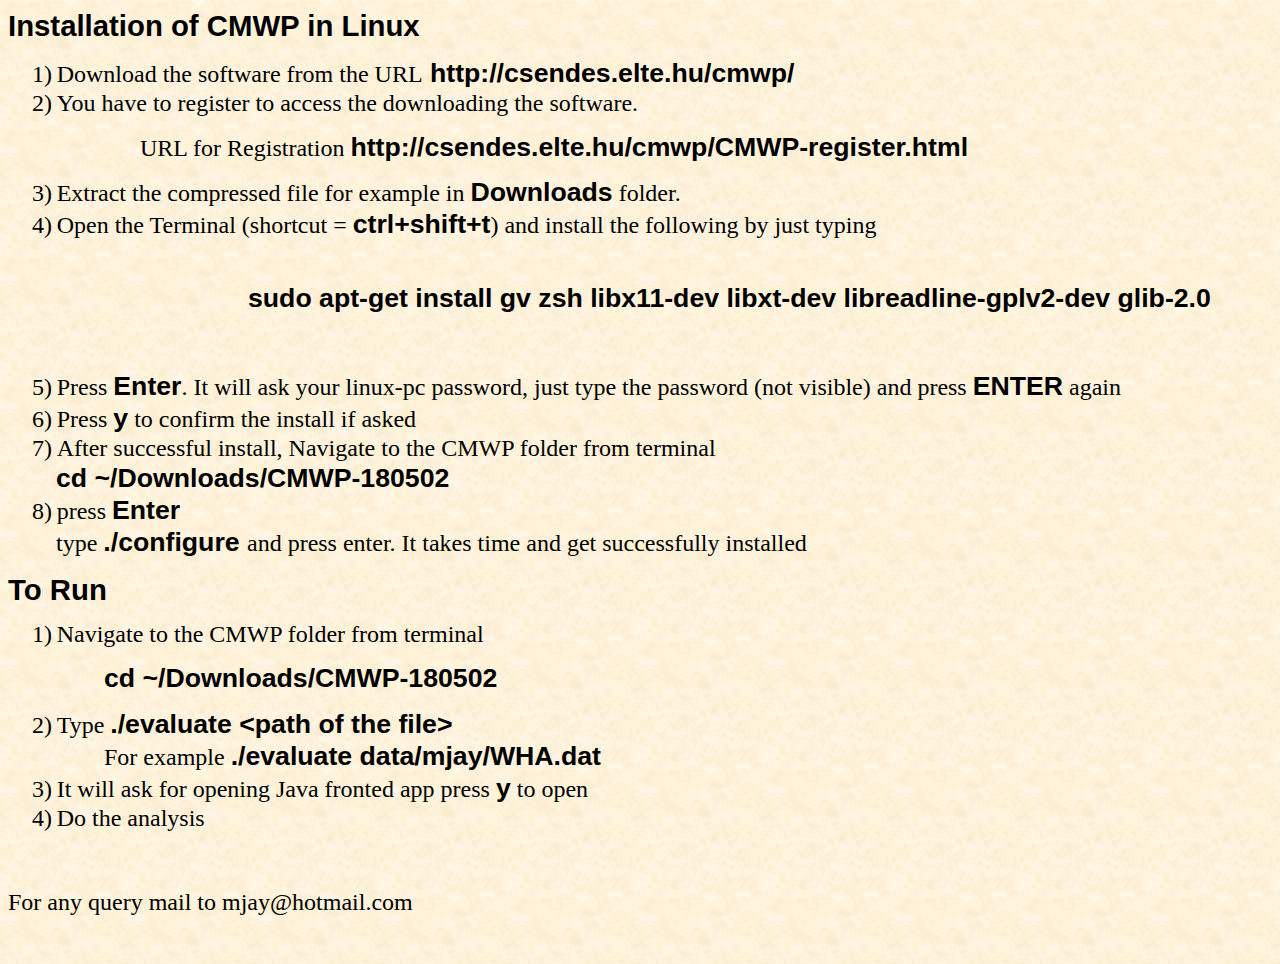
<file: cmwp/cmwp.htm>
<html xmlns:v="urn:schemas-microsoft-com:vml"
xmlns:o="urn:schemas-microsoft-com:office:office"
xmlns:w="urn:schemas-microsoft-com:office:word"
xmlns:m="http://schemas.microsoft.com/office/2004/12/omml"
xmlns="http://www.w3.org/TR/REC-html40">

<head>
<meta http-equiv=Content-Type content="text/html; charset=windows-1252">
<meta name=ProgId content=Word.Document>
<meta name=Generator content="Microsoft Word 15">
<meta name=Originator content="Microsoft Word 15">
<link rel=File-List href="cmwp_files/filelist.xml">
<link rel=Preview href="cmwp_files/preview.wmf">
<!--[if gte mso 9]><xml>
 <o:DocumentProperties>
  <o:Author>Mirtunjay</o:Author>
  <o:LastAuthor>&#2350;&#2371;&#2340;&#2381;&#2351;&#2369;&#2306;&#2332;&#2351;</o:LastAuthor>
  <o:Revision>8</o:Revision>
  <o:TotalTime>63</o:TotalTime>
  <o:Created>2019-02-27T09:54:00Z</o:Created>
  <o:LastSaved>2019-02-27T09:57:00Z</o:LastSaved>
  <o:Pages>1</o:Pages>
  <o:Words>156</o:Words>
  <o:Characters>895</o:Characters>
  <o:Lines>7</o:Lines>
  <o:Paragraphs>2</o:Paragraphs>
  <o:CharactersWithSpaces>1049</o:CharactersWithSpaces>
  <o:Version>16.00</o:Version>
 </o:DocumentProperties>
 <o:OfficeDocumentSettings>
  <o:AllowPNG/>
 </o:OfficeDocumentSettings>
</xml><![endif]-->
<link rel=themeData href="cmwp_files/themedata.thmx">
<link rel=colorSchemeMapping href="cmwp_files/colorschememapping.xml">
<!--[if gte mso 9]><xml>
 <w:WordDocument>
  <w:Zoom>60</w:Zoom>
  <w:SpellingState>Clean</w:SpellingState>
  <w:GrammarState>Clean</w:GrammarState>
  <w:TrackMoves>false</w:TrackMoves>
  <w:TrackFormatting/>
  <w:PunctuationKerning/>
  <w:ValidateAgainstSchemas/>
  <w:SaveIfXMLInvalid>false</w:SaveIfXMLInvalid>
  <w:IgnoreMixedContent>false</w:IgnoreMixedContent>
  <w:AlwaysShowPlaceholderText>false</w:AlwaysShowPlaceholderText>
  <w:DoNotPromoteQF/>
  <w:LidThemeOther>EN-US</w:LidThemeOther>
  <w:LidThemeAsian>ZH-TW</w:LidThemeAsian>
  <w:LidThemeComplexScript>AR-SA</w:LidThemeComplexScript>
  <w:Compatibility>
   <w:BreakWrappedTables/>
   <w:SnapToGridInCell/>
   <w:ApplyBreakingRules/>
   <w:WrapTextWithPunct/>
   <w:UseAsianBreakRules/>
   <w:DontGrowAutofit/>
   <w:SplitPgBreakAndParaMark/>
   <w:EnableOpenTypeKerning/>
   <w:DontFlipMirrorIndents/>
   <w:OverrideTableStyleHps/>
   <w:UseFELayout/>
  </w:Compatibility>
  <w:BrowserLevel>MicrosoftInternetExplorer4</w:BrowserLevel>
  <m:mathPr>
   <m:mathFont m:val="Cambria Math"/>
   <m:brkBin m:val="before"/>
   <m:brkBinSub m:val="&#45;-"/>
   <m:smallFrac m:val="off"/>
   <m:dispDef/>
   <m:lMargin m:val="0"/>
   <m:rMargin m:val="0"/>
   <m:defJc m:val="centerGroup"/>
   <m:wrapIndent m:val="1440"/>
   <m:intLim m:val="subSup"/>
   <m:naryLim m:val="undOvr"/>
  </m:mathPr></w:WordDocument>
</xml><![endif]--><!--[if gte mso 9]><xml>
 <w:LatentStyles DefLockedState="false" DefUnhideWhenUsed="false"
  DefSemiHidden="false" DefQFormat="false" DefPriority="99"
  LatentStyleCount="375">
  <w:LsdException Locked="false" Priority="0" QFormat="true" Name="Normal"/>
  <w:LsdException Locked="false" Priority="9" QFormat="true" Name="heading 1"/>
  <w:LsdException Locked="false" Priority="9" SemiHidden="true"
   UnhideWhenUsed="true" QFormat="true" Name="heading 2"/>
  <w:LsdException Locked="false" Priority="9" SemiHidden="true"
   UnhideWhenUsed="true" QFormat="true" Name="heading 3"/>
  <w:LsdException Locked="false" Priority="9" SemiHidden="true"
   UnhideWhenUsed="true" QFormat="true" Name="heading 4"/>
  <w:LsdException Locked="false" Priority="9" SemiHidden="true"
   UnhideWhenUsed="true" QFormat="true" Name="heading 5"/>
  <w:LsdException Locked="false" Priority="9" SemiHidden="true"
   UnhideWhenUsed="true" QFormat="true" Name="heading 6"/>
  <w:LsdException Locked="false" Priority="9" SemiHidden="true"
   UnhideWhenUsed="true" QFormat="true" Name="heading 7"/>
  <w:LsdException Locked="false" Priority="9" SemiHidden="true"
   UnhideWhenUsed="true" QFormat="true" Name="heading 8"/>
  <w:LsdException Locked="false" Priority="9" SemiHidden="true"
   UnhideWhenUsed="true" QFormat="true" Name="heading 9"/>
  <w:LsdException Locked="false" SemiHidden="true" UnhideWhenUsed="true"
   Name="index 1"/>
  <w:LsdException Locked="false" SemiHidden="true" UnhideWhenUsed="true"
   Name="index 2"/>
  <w:LsdException Locked="false" SemiHidden="true" UnhideWhenUsed="true"
   Name="index 3"/>
  <w:LsdException Locked="false" SemiHidden="true" UnhideWhenUsed="true"
   Name="index 4"/>
  <w:LsdException Locked="false" SemiHidden="true" UnhideWhenUsed="true"
   Name="index 5"/>
  <w:LsdException Locked="false" SemiHidden="true" UnhideWhenUsed="true"
   Name="index 6"/>
  <w:LsdException Locked="false" SemiHidden="true" UnhideWhenUsed="true"
   Name="index 7"/>
  <w:LsdException Locked="false" SemiHidden="true" UnhideWhenUsed="true"
   Name="index 8"/>
  <w:LsdException Locked="false" SemiHidden="true" UnhideWhenUsed="true"
   Name="index 9"/>
  <w:LsdException Locked="false" Priority="39" SemiHidden="true"
   UnhideWhenUsed="true" Name="toc 1"/>
  <w:LsdException Locked="false" Priority="39" SemiHidden="true"
   UnhideWhenUsed="true" Name="toc 2"/>
  <w:LsdException Locked="false" Priority="39" SemiHidden="true"
   UnhideWhenUsed="true" Name="toc 3"/>
  <w:LsdException Locked="false" Priority="39" SemiHidden="true"
   UnhideWhenUsed="true" Name="toc 4"/>
  <w:LsdException Locked="false" Priority="39" SemiHidden="true"
   UnhideWhenUsed="true" Name="toc 5"/>
  <w:LsdException Locked="false" Priority="39" SemiHidden="true"
   UnhideWhenUsed="true" Name="toc 6"/>
  <w:LsdException Locked="false" Priority="39" SemiHidden="true"
   UnhideWhenUsed="true" Name="toc 7"/>
  <w:LsdException Locked="false" Priority="39" SemiHidden="true"
   UnhideWhenUsed="true" Name="toc 8"/>
  <w:LsdException Locked="false" Priority="39" SemiHidden="true"
   UnhideWhenUsed="true" Name="toc 9"/>
  <w:LsdException Locked="false" SemiHidden="true" UnhideWhenUsed="true"
   Name="Normal Indent"/>
  <w:LsdException Locked="false" SemiHidden="true" UnhideWhenUsed="true"
   Name="footnote text"/>
  <w:LsdException Locked="false" SemiHidden="true" UnhideWhenUsed="true"
   Name="annotation text"/>
  <w:LsdException Locked="false" SemiHidden="true" UnhideWhenUsed="true"
   Name="header"/>
  <w:LsdException Locked="false" SemiHidden="true" UnhideWhenUsed="true"
   Name="footer"/>
  <w:LsdException Locked="false" SemiHidden="true" UnhideWhenUsed="true"
   Name="index heading"/>
  <w:LsdException Locked="false" Priority="35" SemiHidden="true"
   UnhideWhenUsed="true" QFormat="true" Name="caption"/>
  <w:LsdException Locked="false" SemiHidden="true" UnhideWhenUsed="true"
   Name="table of figures"/>
  <w:LsdException Locked="false" SemiHidden="true" UnhideWhenUsed="true"
   Name="envelope address"/>
  <w:LsdException Locked="false" SemiHidden="true" UnhideWhenUsed="true"
   Name="envelope return"/>
  <w:LsdException Locked="false" SemiHidden="true" UnhideWhenUsed="true"
   Name="footnote reference"/>
  <w:LsdException Locked="false" SemiHidden="true" UnhideWhenUsed="true"
   Name="annotation reference"/>
  <w:LsdException Locked="false" SemiHidden="true" UnhideWhenUsed="true"
   Name="line number"/>
  <w:LsdException Locked="false" SemiHidden="true" UnhideWhenUsed="true"
   Name="page number"/>
  <w:LsdException Locked="false" SemiHidden="true" UnhideWhenUsed="true"
   Name="endnote reference"/>
  <w:LsdException Locked="false" SemiHidden="true" UnhideWhenUsed="true"
   Name="endnote text"/>
  <w:LsdException Locked="false" SemiHidden="true" UnhideWhenUsed="true"
   Name="table of authorities"/>
  <w:LsdException Locked="false" SemiHidden="true" UnhideWhenUsed="true"
   Name="macro"/>
  <w:LsdException Locked="false" SemiHidden="true" UnhideWhenUsed="true"
   Name="toa heading"/>
  <w:LsdException Locked="false" SemiHidden="true" UnhideWhenUsed="true"
   Name="List"/>
  <w:LsdException Locked="false" SemiHidden="true" UnhideWhenUsed="true"
   Name="List Bullet"/>
  <w:LsdException Locked="false" SemiHidden="true" UnhideWhenUsed="true"
   Name="List Number"/>
  <w:LsdException Locked="false" SemiHidden="true" UnhideWhenUsed="true"
   Name="List 2"/>
  <w:LsdException Locked="false" SemiHidden="true" UnhideWhenUsed="true"
   Name="List 3"/>
  <w:LsdException Locked="false" SemiHidden="true" UnhideWhenUsed="true"
   Name="List 4"/>
  <w:LsdException Locked="false" SemiHidden="true" UnhideWhenUsed="true"
   Name="List 5"/>
  <w:LsdException Locked="false" SemiHidden="true" UnhideWhenUsed="true"
   Name="List Bullet 2"/>
  <w:LsdException Locked="false" SemiHidden="true" UnhideWhenUsed="true"
   Name="List Bullet 3"/>
  <w:LsdException Locked="false" SemiHidden="true" UnhideWhenUsed="true"
   Name="List Bullet 4"/>
  <w:LsdException Locked="false" SemiHidden="true" UnhideWhenUsed="true"
   Name="List Bullet 5"/>
  <w:LsdException Locked="false" SemiHidden="true" UnhideWhenUsed="true"
   Name="List Number 2"/>
  <w:LsdException Locked="false" SemiHidden="true" UnhideWhenUsed="true"
   Name="List Number 3"/>
  <w:LsdException Locked="false" SemiHidden="true" UnhideWhenUsed="true"
   Name="List Number 4"/>
  <w:LsdException Locked="false" SemiHidden="true" UnhideWhenUsed="true"
   Name="List Number 5"/>
  <w:LsdException Locked="false" Priority="10" QFormat="true" Name="Title"/>
  <w:LsdException Locked="false" SemiHidden="true" UnhideWhenUsed="true"
   Name="Closing"/>
  <w:LsdException Locked="false" SemiHidden="true" UnhideWhenUsed="true"
   Name="Signature"/>
  <w:LsdException Locked="false" Priority="1" SemiHidden="true"
   UnhideWhenUsed="true" Name="Default Paragraph Font"/>
  <w:LsdException Locked="false" SemiHidden="true" UnhideWhenUsed="true"
   Name="Body Text"/>
  <w:LsdException Locked="false" SemiHidden="true" UnhideWhenUsed="true"
   Name="Body Text Indent"/>
  <w:LsdException Locked="false" SemiHidden="true" UnhideWhenUsed="true"
   Name="List Continue"/>
  <w:LsdException Locked="false" SemiHidden="true" UnhideWhenUsed="true"
   Name="List Continue 2"/>
  <w:LsdException Locked="false" SemiHidden="true" UnhideWhenUsed="true"
   Name="List Continue 3"/>
  <w:LsdException Locked="false" SemiHidden="true" UnhideWhenUsed="true"
   Name="List Continue 4"/>
  <w:LsdException Locked="false" SemiHidden="true" UnhideWhenUsed="true"
   Name="List Continue 5"/>
  <w:LsdException Locked="false" SemiHidden="true" UnhideWhenUsed="true"
   Name="Message Header"/>
  <w:LsdException Locked="false" Priority="11" QFormat="true" Name="Subtitle"/>
  <w:LsdException Locked="false" SemiHidden="true" UnhideWhenUsed="true"
   Name="Salutation"/>
  <w:LsdException Locked="false" SemiHidden="true" UnhideWhenUsed="true"
   Name="Date"/>
  <w:LsdException Locked="false" SemiHidden="true" UnhideWhenUsed="true"
   Name="Body Text First Indent"/>
  <w:LsdException Locked="false" SemiHidden="true" UnhideWhenUsed="true"
   Name="Body Text First Indent 2"/>
  <w:LsdException Locked="false" SemiHidden="true" UnhideWhenUsed="true"
   Name="Note Heading"/>
  <w:LsdException Locked="false" SemiHidden="true" UnhideWhenUsed="true"
   Name="Body Text 2"/>
  <w:LsdException Locked="false" SemiHidden="true" UnhideWhenUsed="true"
   Name="Body Text 3"/>
  <w:LsdException Locked="false" SemiHidden="true" UnhideWhenUsed="true"
   Name="Body Text Indent 2"/>
  <w:LsdException Locked="false" SemiHidden="true" UnhideWhenUsed="true"
   Name="Body Text Indent 3"/>
  <w:LsdException Locked="false" SemiHidden="true" UnhideWhenUsed="true"
   Name="Block Text"/>
  <w:LsdException Locked="false" SemiHidden="true" UnhideWhenUsed="true"
   Name="Hyperlink"/>
  <w:LsdException Locked="false" SemiHidden="true" UnhideWhenUsed="true"
   Name="FollowedHyperlink"/>
  <w:LsdException Locked="false" Priority="22" QFormat="true" Name="Strong"/>
  <w:LsdException Locked="false" Priority="20" QFormat="true" Name="Emphasis"/>
  <w:LsdException Locked="false" SemiHidden="true" UnhideWhenUsed="true"
   Name="Document Map"/>
  <w:LsdException Locked="false" SemiHidden="true" UnhideWhenUsed="true"
   Name="Plain Text"/>
  <w:LsdException Locked="false" SemiHidden="true" UnhideWhenUsed="true"
   Name="E-mail Signature"/>
  <w:LsdException Locked="false" SemiHidden="true" UnhideWhenUsed="true"
   Name="HTML Top of Form"/>
  <w:LsdException Locked="false" SemiHidden="true" UnhideWhenUsed="true"
   Name="HTML Bottom of Form"/>
  <w:LsdException Locked="false" SemiHidden="true" UnhideWhenUsed="true"
   Name="Normal (Web)"/>
  <w:LsdException Locked="false" SemiHidden="true" UnhideWhenUsed="true"
   Name="HTML Acronym"/>
  <w:LsdException Locked="false" SemiHidden="true" UnhideWhenUsed="true"
   Name="HTML Address"/>
  <w:LsdException Locked="false" SemiHidden="true" UnhideWhenUsed="true"
   Name="HTML Cite"/>
  <w:LsdException Locked="false" SemiHidden="true" UnhideWhenUsed="true"
   Name="HTML Code"/>
  <w:LsdException Locked="false" SemiHidden="true" UnhideWhenUsed="true"
   Name="HTML Definition"/>
  <w:LsdException Locked="false" SemiHidden="true" UnhideWhenUsed="true"
   Name="HTML Keyboard"/>
  <w:LsdException Locked="false" SemiHidden="true" UnhideWhenUsed="true"
   Name="HTML Preformatted"/>
  <w:LsdException Locked="false" SemiHidden="true" UnhideWhenUsed="true"
   Name="HTML Sample"/>
  <w:LsdException Locked="false" SemiHidden="true" UnhideWhenUsed="true"
   Name="HTML Typewriter"/>
  <w:LsdException Locked="false" SemiHidden="true" UnhideWhenUsed="true"
   Name="HTML Variable"/>
  <w:LsdException Locked="false" SemiHidden="true" UnhideWhenUsed="true"
   Name="Normal Table"/>
  <w:LsdException Locked="false" SemiHidden="true" UnhideWhenUsed="true"
   Name="annotation subject"/>
  <w:LsdException Locked="false" SemiHidden="true" UnhideWhenUsed="true"
   Name="No List"/>
  <w:LsdException Locked="false" SemiHidden="true" UnhideWhenUsed="true"
   Name="Outline List 1"/>
  <w:LsdException Locked="false" SemiHidden="true" UnhideWhenUsed="true"
   Name="Outline List 2"/>
  <w:LsdException Locked="false" SemiHidden="true" UnhideWhenUsed="true"
   Name="Outline List 3"/>
  <w:LsdException Locked="false" SemiHidden="true" UnhideWhenUsed="true"
   Name="Table Simple 1"/>
  <w:LsdException Locked="false" SemiHidden="true" UnhideWhenUsed="true"
   Name="Table Simple 2"/>
  <w:LsdException Locked="false" SemiHidden="true" UnhideWhenUsed="true"
   Name="Table Simple 3"/>
  <w:LsdException Locked="false" SemiHidden="true" UnhideWhenUsed="true"
   Name="Table Classic 1"/>
  <w:LsdException Locked="false" SemiHidden="true" UnhideWhenUsed="true"
   Name="Table Classic 2"/>
  <w:LsdException Locked="false" SemiHidden="true" UnhideWhenUsed="true"
   Name="Table Classic 3"/>
  <w:LsdException Locked="false" SemiHidden="true" UnhideWhenUsed="true"
   Name="Table Classic 4"/>
  <w:LsdException Locked="false" SemiHidden="true" UnhideWhenUsed="true"
   Name="Table Colorful 1"/>
  <w:LsdException Locked="false" SemiHidden="true" UnhideWhenUsed="true"
   Name="Table Colorful 2"/>
  <w:LsdException Locked="false" SemiHidden="true" UnhideWhenUsed="true"
   Name="Table Colorful 3"/>
  <w:LsdException Locked="false" SemiHidden="true" UnhideWhenUsed="true"
   Name="Table Columns 1"/>
  <w:LsdException Locked="false" SemiHidden="true" UnhideWhenUsed="true"
   Name="Table Columns 2"/>
  <w:LsdException Locked="false" SemiHidden="true" UnhideWhenUsed="true"
   Name="Table Columns 3"/>
  <w:LsdException Locked="false" SemiHidden="true" UnhideWhenUsed="true"
   Name="Table Columns 4"/>
  <w:LsdException Locked="false" SemiHidden="true" UnhideWhenUsed="true"
   Name="Table Columns 5"/>
  <w:LsdException Locked="false" SemiHidden="true" UnhideWhenUsed="true"
   Name="Table Grid 1"/>
  <w:LsdException Locked="false" SemiHidden="true" UnhideWhenUsed="true"
   Name="Table Grid 2"/>
  <w:LsdException Locked="false" SemiHidden="true" UnhideWhenUsed="true"
   Name="Table Grid 3"/>
  <w:LsdException Locked="false" SemiHidden="true" UnhideWhenUsed="true"
   Name="Table Grid 4"/>
  <w:LsdException Locked="false" SemiHidden="true" UnhideWhenUsed="true"
   Name="Table Grid 5"/>
  <w:LsdException Locked="false" SemiHidden="true" UnhideWhenUsed="true"
   Name="Table Grid 6"/>
  <w:LsdException Locked="false" SemiHidden="true" UnhideWhenUsed="true"
   Name="Table Grid 7"/>
  <w:LsdException Locked="false" SemiHidden="true" UnhideWhenUsed="true"
   Name="Table Grid 8"/>
  <w:LsdException Locked="false" SemiHidden="true" UnhideWhenUsed="true"
   Name="Table List 1"/>
  <w:LsdException Locked="false" SemiHidden="true" UnhideWhenUsed="true"
   Name="Table List 2"/>
  <w:LsdException Locked="false" SemiHidden="true" UnhideWhenUsed="true"
   Name="Table List 3"/>
  <w:LsdException Locked="false" SemiHidden="true" UnhideWhenUsed="true"
   Name="Table List 4"/>
  <w:LsdException Locked="false" SemiHidden="true" UnhideWhenUsed="true"
   Name="Table List 5"/>
  <w:LsdException Locked="false" SemiHidden="true" UnhideWhenUsed="true"
   Name="Table List 6"/>
  <w:LsdException Locked="false" SemiHidden="true" UnhideWhenUsed="true"
   Name="Table List 7"/>
  <w:LsdException Locked="false" SemiHidden="true" UnhideWhenUsed="true"
   Name="Table List 8"/>
  <w:LsdException Locked="false" SemiHidden="true" UnhideWhenUsed="true"
   Name="Table 3D effects 1"/>
  <w:LsdException Locked="false" SemiHidden="true" UnhideWhenUsed="true"
   Name="Table 3D effects 2"/>
  <w:LsdException Locked="false" SemiHidden="true" UnhideWhenUsed="true"
   Name="Table 3D effects 3"/>
  <w:LsdException Locked="false" SemiHidden="true" UnhideWhenUsed="true"
   Name="Table Contemporary"/>
  <w:LsdException Locked="false" SemiHidden="true" UnhideWhenUsed="true"
   Name="Table Elegant"/>
  <w:LsdException Locked="false" SemiHidden="true" UnhideWhenUsed="true"
   Name="Table Professional"/>
  <w:LsdException Locked="false" SemiHidden="true" UnhideWhenUsed="true"
   Name="Table Subtle 1"/>
  <w:LsdException Locked="false" SemiHidden="true" UnhideWhenUsed="true"
   Name="Table Subtle 2"/>
  <w:LsdException Locked="false" SemiHidden="true" UnhideWhenUsed="true"
   Name="Table Web 1"/>
  <w:LsdException Locked="false" SemiHidden="true" UnhideWhenUsed="true"
   Name="Table Web 2"/>
  <w:LsdException Locked="false" SemiHidden="true" UnhideWhenUsed="true"
   Name="Table Web 3"/>
  <w:LsdException Locked="false" SemiHidden="true" UnhideWhenUsed="true"
   Name="Balloon Text"/>
  <w:LsdException Locked="false" Priority="39" Name="Table Grid"/>
  <w:LsdException Locked="false" SemiHidden="true" UnhideWhenUsed="true"
   Name="Table Theme"/>
  <w:LsdException Locked="false" SemiHidden="true" Name="Placeholder Text"/>
  <w:LsdException Locked="false" Priority="1" QFormat="true" Name="No Spacing"/>
  <w:LsdException Locked="false" Priority="60" Name="Light Shading"/>
  <w:LsdException Locked="false" Priority="61" Name="Light List"/>
  <w:LsdException Locked="false" Priority="62" Name="Light Grid"/>
  <w:LsdException Locked="false" Priority="63" Name="Medium Shading 1"/>
  <w:LsdException Locked="false" Priority="64" Name="Medium Shading 2"/>
  <w:LsdException Locked="false" Priority="65" Name="Medium List 1"/>
  <w:LsdException Locked="false" Priority="66" Name="Medium List 2"/>
  <w:LsdException Locked="false" Priority="67" Name="Medium Grid 1"/>
  <w:LsdException Locked="false" Priority="68" Name="Medium Grid 2"/>
  <w:LsdException Locked="false" Priority="69" Name="Medium Grid 3"/>
  <w:LsdException Locked="false" Priority="70" Name="Dark List"/>
  <w:LsdException Locked="false" Priority="71" Name="Colorful Shading"/>
  <w:LsdException Locked="false" Priority="72" Name="Colorful List"/>
  <w:LsdException Locked="false" Priority="73" Name="Colorful Grid"/>
  <w:LsdException Locked="false" Priority="60" Name="Light Shading Accent 1"/>
  <w:LsdException Locked="false" Priority="61" Name="Light List Accent 1"/>
  <w:LsdException Locked="false" Priority="62" Name="Light Grid Accent 1"/>
  <w:LsdException Locked="false" Priority="63" Name="Medium Shading 1 Accent 1"/>
  <w:LsdException Locked="false" Priority="64" Name="Medium Shading 2 Accent 1"/>
  <w:LsdException Locked="false" Priority="65" Name="Medium List 1 Accent 1"/>
  <w:LsdException Locked="false" SemiHidden="true" Name="Revision"/>
  <w:LsdException Locked="false" Priority="34" QFormat="true"
   Name="List Paragraph"/>
  <w:LsdException Locked="false" Priority="29" QFormat="true" Name="Quote"/>
  <w:LsdException Locked="false" Priority="30" QFormat="true"
   Name="Intense Quote"/>
  <w:LsdException Locked="false" Priority="66" Name="Medium List 2 Accent 1"/>
  <w:LsdException Locked="false" Priority="67" Name="Medium Grid 1 Accent 1"/>
  <w:LsdException Locked="false" Priority="68" Name="Medium Grid 2 Accent 1"/>
  <w:LsdException Locked="false" Priority="69" Name="Medium Grid 3 Accent 1"/>
  <w:LsdException Locked="false" Priority="70" Name="Dark List Accent 1"/>
  <w:LsdException Locked="false" Priority="71" Name="Colorful Shading Accent 1"/>
  <w:LsdException Locked="false" Priority="72" Name="Colorful List Accent 1"/>
  <w:LsdException Locked="false" Priority="73" Name="Colorful Grid Accent 1"/>
  <w:LsdException Locked="false" Priority="60" Name="Light Shading Accent 2"/>
  <w:LsdException Locked="false" Priority="61" Name="Light List Accent 2"/>
  <w:LsdException Locked="false" Priority="62" Name="Light Grid Accent 2"/>
  <w:LsdException Locked="false" Priority="63" Name="Medium Shading 1 Accent 2"/>
  <w:LsdException Locked="false" Priority="64" Name="Medium Shading 2 Accent 2"/>
  <w:LsdException Locked="false" Priority="65" Name="Medium List 1 Accent 2"/>
  <w:LsdException Locked="false" Priority="66" Name="Medium List 2 Accent 2"/>
  <w:LsdException Locked="false" Priority="67" Name="Medium Grid 1 Accent 2"/>
  <w:LsdException Locked="false" Priority="68" Name="Medium Grid 2 Accent 2"/>
  <w:LsdException Locked="false" Priority="69" Name="Medium Grid 3 Accent 2"/>
  <w:LsdException Locked="false" Priority="70" Name="Dark List Accent 2"/>
  <w:LsdException Locked="false" Priority="71" Name="Colorful Shading Accent 2"/>
  <w:LsdException Locked="false" Priority="72" Name="Colorful List Accent 2"/>
  <w:LsdException Locked="false" Priority="73" Name="Colorful Grid Accent 2"/>
  <w:LsdException Locked="false" Priority="60" Name="Light Shading Accent 3"/>
  <w:LsdException Locked="false" Priority="61" Name="Light List Accent 3"/>
  <w:LsdException Locked="false" Priority="62" Name="Light Grid Accent 3"/>
  <w:LsdException Locked="false" Priority="63" Name="Medium Shading 1 Accent 3"/>
  <w:LsdException Locked="false" Priority="64" Name="Medium Shading 2 Accent 3"/>
  <w:LsdException Locked="false" Priority="65" Name="Medium List 1 Accent 3"/>
  <w:LsdException Locked="false" Priority="66" Name="Medium List 2 Accent 3"/>
  <w:LsdException Locked="false" Priority="67" Name="Medium Grid 1 Accent 3"/>
  <w:LsdException Locked="false" Priority="68" Name="Medium Grid 2 Accent 3"/>
  <w:LsdException Locked="false" Priority="69" Name="Medium Grid 3 Accent 3"/>
  <w:LsdException Locked="false" Priority="70" Name="Dark List Accent 3"/>
  <w:LsdException Locked="false" Priority="71" Name="Colorful Shading Accent 3"/>
  <w:LsdException Locked="false" Priority="72" Name="Colorful List Accent 3"/>
  <w:LsdException Locked="false" Priority="73" Name="Colorful Grid Accent 3"/>
  <w:LsdException Locked="false" Priority="60" Name="Light Shading Accent 4"/>
  <w:LsdException Locked="false" Priority="61" Name="Light List Accent 4"/>
  <w:LsdException Locked="false" Priority="62" Name="Light Grid Accent 4"/>
  <w:LsdException Locked="false" Priority="63" Name="Medium Shading 1 Accent 4"/>
  <w:LsdException Locked="false" Priority="64" Name="Medium Shading 2 Accent 4"/>
  <w:LsdException Locked="false" Priority="65" Name="Medium List 1 Accent 4"/>
  <w:LsdException Locked="false" Priority="66" Name="Medium List 2 Accent 4"/>
  <w:LsdException Locked="false" Priority="67" Name="Medium Grid 1 Accent 4"/>
  <w:LsdException Locked="false" Priority="68" Name="Medium Grid 2 Accent 4"/>
  <w:LsdException Locked="false" Priority="69" Name="Medium Grid 3 Accent 4"/>
  <w:LsdException Locked="false" Priority="70" Name="Dark List Accent 4"/>
  <w:LsdException Locked="false" Priority="71" Name="Colorful Shading Accent 4"/>
  <w:LsdException Locked="false" Priority="72" Name="Colorful List Accent 4"/>
  <w:LsdException Locked="false" Priority="73" Name="Colorful Grid Accent 4"/>
  <w:LsdException Locked="false" Priority="60" Name="Light Shading Accent 5"/>
  <w:LsdException Locked="false" Priority="61" Name="Light List Accent 5"/>
  <w:LsdException Locked="false" Priority="62" Name="Light Grid Accent 5"/>
  <w:LsdException Locked="false" Priority="63" Name="Medium Shading 1 Accent 5"/>
  <w:LsdException Locked="false" Priority="64" Name="Medium Shading 2 Accent 5"/>
  <w:LsdException Locked="false" Priority="65" Name="Medium List 1 Accent 5"/>
  <w:LsdException Locked="false" Priority="66" Name="Medium List 2 Accent 5"/>
  <w:LsdException Locked="false" Priority="67" Name="Medium Grid 1 Accent 5"/>
  <w:LsdException Locked="false" Priority="68" Name="Medium Grid 2 Accent 5"/>
  <w:LsdException Locked="false" Priority="69" Name="Medium Grid 3 Accent 5"/>
  <w:LsdException Locked="false" Priority="70" Name="Dark List Accent 5"/>
  <w:LsdException Locked="false" Priority="71" Name="Colorful Shading Accent 5"/>
  <w:LsdException Locked="false" Priority="72" Name="Colorful List Accent 5"/>
  <w:LsdException Locked="false" Priority="73" Name="Colorful Grid Accent 5"/>
  <w:LsdException Locked="false" Priority="60" Name="Light Shading Accent 6"/>
  <w:LsdException Locked="false" Priority="61" Name="Light List Accent 6"/>
  <w:LsdException Locked="false" Priority="62" Name="Light Grid Accent 6"/>
  <w:LsdException Locked="false" Priority="63" Name="Medium Shading 1 Accent 6"/>
  <w:LsdException Locked="false" Priority="64" Name="Medium Shading 2 Accent 6"/>
  <w:LsdException Locked="false" Priority="65" Name="Medium List 1 Accent 6"/>
  <w:LsdException Locked="false" Priority="66" Name="Medium List 2 Accent 6"/>
  <w:LsdException Locked="false" Priority="67" Name="Medium Grid 1 Accent 6"/>
  <w:LsdException Locked="false" Priority="68" Name="Medium Grid 2 Accent 6"/>
  <w:LsdException Locked="false" Priority="69" Name="Medium Grid 3 Accent 6"/>
  <w:LsdException Locked="false" Priority="70" Name="Dark List Accent 6"/>
  <w:LsdException Locked="false" Priority="71" Name="Colorful Shading Accent 6"/>
  <w:LsdException Locked="false" Priority="72" Name="Colorful List Accent 6"/>
  <w:LsdException Locked="false" Priority="73" Name="Colorful Grid Accent 6"/>
  <w:LsdException Locked="false" Priority="19" QFormat="true"
   Name="Subtle Emphasis"/>
  <w:LsdException Locked="false" Priority="21" QFormat="true"
   Name="Intense Emphasis"/>
  <w:LsdException Locked="false" Priority="31" QFormat="true"
   Name="Subtle Reference"/>
  <w:LsdException Locked="false" Priority="32" QFormat="true"
   Name="Intense Reference"/>
  <w:LsdException Locked="false" Priority="33" QFormat="true" Name="Book Title"/>
  <w:LsdException Locked="false" Priority="37" SemiHidden="true"
   UnhideWhenUsed="true" Name="Bibliography"/>
  <w:LsdException Locked="false" Priority="39" SemiHidden="true"
   UnhideWhenUsed="true" QFormat="true" Name="TOC Heading"/>
  <w:LsdException Locked="false" Priority="41" Name="Plain Table 1"/>
  <w:LsdException Locked="false" Priority="42" Name="Plain Table 2"/>
  <w:LsdException Locked="false" Priority="43" Name="Plain Table 3"/>
  <w:LsdException Locked="false" Priority="44" Name="Plain Table 4"/>
  <w:LsdException Locked="false" Priority="45" Name="Plain Table 5"/>
  <w:LsdException Locked="false" Priority="40" Name="Grid Table Light"/>
  <w:LsdException Locked="false" Priority="46" Name="Grid Table 1 Light"/>
  <w:LsdException Locked="false" Priority="47" Name="Grid Table 2"/>
  <w:LsdException Locked="false" Priority="48" Name="Grid Table 3"/>
  <w:LsdException Locked="false" Priority="49" Name="Grid Table 4"/>
  <w:LsdException Locked="false" Priority="50" Name="Grid Table 5 Dark"/>
  <w:LsdException Locked="false" Priority="51" Name="Grid Table 6 Colorful"/>
  <w:LsdException Locked="false" Priority="52" Name="Grid Table 7 Colorful"/>
  <w:LsdException Locked="false" Priority="46"
   Name="Grid Table 1 Light Accent 1"/>
  <w:LsdException Locked="false" Priority="47" Name="Grid Table 2 Accent 1"/>
  <w:LsdException Locked="false" Priority="48" Name="Grid Table 3 Accent 1"/>
  <w:LsdException Locked="false" Priority="49" Name="Grid Table 4 Accent 1"/>
  <w:LsdException Locked="false" Priority="50" Name="Grid Table 5 Dark Accent 1"/>
  <w:LsdException Locked="false" Priority="51"
   Name="Grid Table 6 Colorful Accent 1"/>
  <w:LsdException Locked="false" Priority="52"
   Name="Grid Table 7 Colorful Accent 1"/>
  <w:LsdException Locked="false" Priority="46"
   Name="Grid Table 1 Light Accent 2"/>
  <w:LsdException Locked="false" Priority="47" Name="Grid Table 2 Accent 2"/>
  <w:LsdException Locked="false" Priority="48" Name="Grid Table 3 Accent 2"/>
  <w:LsdException Locked="false" Priority="49" Name="Grid Table 4 Accent 2"/>
  <w:LsdException Locked="false" Priority="50" Name="Grid Table 5 Dark Accent 2"/>
  <w:LsdException Locked="false" Priority="51"
   Name="Grid Table 6 Colorful Accent 2"/>
  <w:LsdException Locked="false" Priority="52"
   Name="Grid Table 7 Colorful Accent 2"/>
  <w:LsdException Locked="false" Priority="46"
   Name="Grid Table 1 Light Accent 3"/>
  <w:LsdException Locked="false" Priority="47" Name="Grid Table 2 Accent 3"/>
  <w:LsdException Locked="false" Priority="48" Name="Grid Table 3 Accent 3"/>
  <w:LsdException Locked="false" Priority="49" Name="Grid Table 4 Accent 3"/>
  <w:LsdException Locked="false" Priority="50" Name="Grid Table 5 Dark Accent 3"/>
  <w:LsdException Locked="false" Priority="51"
   Name="Grid Table 6 Colorful Accent 3"/>
  <w:LsdException Locked="false" Priority="52"
   Name="Grid Table 7 Colorful Accent 3"/>
  <w:LsdException Locked="false" Priority="46"
   Name="Grid Table 1 Light Accent 4"/>
  <w:LsdException Locked="false" Priority="47" Name="Grid Table 2 Accent 4"/>
  <w:LsdException Locked="false" Priority="48" Name="Grid Table 3 Accent 4"/>
  <w:LsdException Locked="false" Priority="49" Name="Grid Table 4 Accent 4"/>
  <w:LsdException Locked="false" Priority="50" Name="Grid Table 5 Dark Accent 4"/>
  <w:LsdException Locked="false" Priority="51"
   Name="Grid Table 6 Colorful Accent 4"/>
  <w:LsdException Locked="false" Priority="52"
   Name="Grid Table 7 Colorful Accent 4"/>
  <w:LsdException Locked="false" Priority="46"
   Name="Grid Table 1 Light Accent 5"/>
  <w:LsdException Locked="false" Priority="47" Name="Grid Table 2 Accent 5"/>
  <w:LsdException Locked="false" Priority="48" Name="Grid Table 3 Accent 5"/>
  <w:LsdException Locked="false" Priority="49" Name="Grid Table 4 Accent 5"/>
  <w:LsdException Locked="false" Priority="50" Name="Grid Table 5 Dark Accent 5"/>
  <w:LsdException Locked="false" Priority="51"
   Name="Grid Table 6 Colorful Accent 5"/>
  <w:LsdException Locked="false" Priority="52"
   Name="Grid Table 7 Colorful Accent 5"/>
  <w:LsdException Locked="false" Priority="46"
   Name="Grid Table 1 Light Accent 6"/>
  <w:LsdException Locked="false" Priority="47" Name="Grid Table 2 Accent 6"/>
  <w:LsdException Locked="false" Priority="48" Name="Grid Table 3 Accent 6"/>
  <w:LsdException Locked="false" Priority="49" Name="Grid Table 4 Accent 6"/>
  <w:LsdException Locked="false" Priority="50" Name="Grid Table 5 Dark Accent 6"/>
  <w:LsdException Locked="false" Priority="51"
   Name="Grid Table 6 Colorful Accent 6"/>
  <w:LsdException Locked="false" Priority="52"
   Name="Grid Table 7 Colorful Accent 6"/>
  <w:LsdException Locked="false" Priority="46" Name="List Table 1 Light"/>
  <w:LsdException Locked="false" Priority="47" Name="List Table 2"/>
  <w:LsdException Locked="false" Priority="48" Name="List Table 3"/>
  <w:LsdException Locked="false" Priority="49" Name="List Table 4"/>
  <w:LsdException Locked="false" Priority="50" Name="List Table 5 Dark"/>
  <w:LsdException Locked="false" Priority="51" Name="List Table 6 Colorful"/>
  <w:LsdException Locked="false" Priority="52" Name="List Table 7 Colorful"/>
  <w:LsdException Locked="false" Priority="46"
   Name="List Table 1 Light Accent 1"/>
  <w:LsdException Locked="false" Priority="47" Name="List Table 2 Accent 1"/>
  <w:LsdException Locked="false" Priority="48" Name="List Table 3 Accent 1"/>
  <w:LsdException Locked="false" Priority="49" Name="List Table 4 Accent 1"/>
  <w:LsdException Locked="false" Priority="50" Name="List Table 5 Dark Accent 1"/>
  <w:LsdException Locked="false" Priority="51"
   Name="List Table 6 Colorful Accent 1"/>
  <w:LsdException Locked="false" Priority="52"
   Name="List Table 7 Colorful Accent 1"/>
  <w:LsdException Locked="false" Priority="46"
   Name="List Table 1 Light Accent 2"/>
  <w:LsdException Locked="false" Priority="47" Name="List Table 2 Accent 2"/>
  <w:LsdException Locked="false" Priority="48" Name="List Table 3 Accent 2"/>
  <w:LsdException Locked="false" Priority="49" Name="List Table 4 Accent 2"/>
  <w:LsdException Locked="false" Priority="50" Name="List Table 5 Dark Accent 2"/>
  <w:LsdException Locked="false" Priority="51"
   Name="List Table 6 Colorful Accent 2"/>
  <w:LsdException Locked="false" Priority="52"
   Name="List Table 7 Colorful Accent 2"/>
  <w:LsdException Locked="false" Priority="46"
   Name="List Table 1 Light Accent 3"/>
  <w:LsdException Locked="false" Priority="47" Name="List Table 2 Accent 3"/>
  <w:LsdException Locked="false" Priority="48" Name="List Table 3 Accent 3"/>
  <w:LsdException Locked="false" Priority="49" Name="List Table 4 Accent 3"/>
  <w:LsdException Locked="false" Priority="50" Name="List Table 5 Dark Accent 3"/>
  <w:LsdException Locked="false" Priority="51"
   Name="List Table 6 Colorful Accent 3"/>
  <w:LsdException Locked="false" Priority="52"
   Name="List Table 7 Colorful Accent 3"/>
  <w:LsdException Locked="false" Priority="46"
   Name="List Table 1 Light Accent 4"/>
  <w:LsdException Locked="false" Priority="47" Name="List Table 2 Accent 4"/>
  <w:LsdException Locked="false" Priority="48" Name="List Table 3 Accent 4"/>
  <w:LsdException Locked="false" Priority="49" Name="List Table 4 Accent 4"/>
  <w:LsdException Locked="false" Priority="50" Name="List Table 5 Dark Accent 4"/>
  <w:LsdException Locked="false" Priority="51"
   Name="List Table 6 Colorful Accent 4"/>
  <w:LsdException Locked="false" Priority="52"
   Name="List Table 7 Colorful Accent 4"/>
  <w:LsdException Locked="false" Priority="46"
   Name="List Table 1 Light Accent 5"/>
  <w:LsdException Locked="false" Priority="47" Name="List Table 2 Accent 5"/>
  <w:LsdException Locked="false" Priority="48" Name="List Table 3 Accent 5"/>
  <w:LsdException Locked="false" Priority="49" Name="List Table 4 Accent 5"/>
  <w:LsdException Locked="false" Priority="50" Name="List Table 5 Dark Accent 5"/>
  <w:LsdException Locked="false" Priority="51"
   Name="List Table 6 Colorful Accent 5"/>
  <w:LsdException Locked="false" Priority="52"
   Name="List Table 7 Colorful Accent 5"/>
  <w:LsdException Locked="false" Priority="46"
   Name="List Table 1 Light Accent 6"/>
  <w:LsdException Locked="false" Priority="47" Name="List Table 2 Accent 6"/>
  <w:LsdException Locked="false" Priority="48" Name="List Table 3 Accent 6"/>
  <w:LsdException Locked="false" Priority="49" Name="List Table 4 Accent 6"/>
  <w:LsdException Locked="false" Priority="50" Name="List Table 5 Dark Accent 6"/>
  <w:LsdException Locked="false" Priority="51"
   Name="List Table 6 Colorful Accent 6"/>
  <w:LsdException Locked="false" Priority="52"
   Name="List Table 7 Colorful Accent 6"/>
  <w:LsdException Locked="false" SemiHidden="true" UnhideWhenUsed="true"
   Name="Mention"/>
  <w:LsdException Locked="false" SemiHidden="true" UnhideWhenUsed="true"
   Name="Smart Hyperlink"/>
  <w:LsdException Locked="false" SemiHidden="true" UnhideWhenUsed="true"
   Name="Hashtag"/>
  <w:LsdException Locked="false" SemiHidden="true" UnhideWhenUsed="true"
   Name="Unresolved Mention"/>
 </w:LatentStyles>
</xml><![endif]-->
<style>
<!--
 /* Font Definitions */
 @font-face
	{font-family:"Cambria Math";
	panose-1:2 4 5 3 5 4 6 3 2 4;
	mso-font-charset:0;
	mso-generic-font-family:roman;
	mso-font-pitch:variable;
	mso-font-signature:3 0 0 0 1 0;}
@font-face
	{font-family:Calibri;
	panose-1:2 15 5 2 2 2 4 3 2 4;
	mso-font-charset:0;
	mso-generic-font-family:swiss;
	mso-font-pitch:variable;
	mso-font-signature:-536858881 -1073732485 9 0 511 0;}
@font-face
	{font-family:"Maiandra GD";
	panose-1:2 14 5 2 3 3 8 2 2 4;
	mso-font-charset:0;
	mso-generic-font-family:swiss;
	mso-font-pitch:variable;
	mso-font-signature:3 0 0 0 1 0;}
 /* Style Definitions */
 p.MsoNormal, li.MsoNormal, div.MsoNormal
	{mso-style-unhide:no;
	mso-style-qformat:yes;
	mso-style-parent:"";
	margin-top:0cm;
	margin-right:0cm;
	margin-bottom:10.0pt;
	margin-left:0cm;
	line-height:120%;
	mso-pagination:widow-orphan;
	font-size:10.5pt;
	font-family:"Calibri",sans-serif;
	mso-ascii-font-family:Calibri;
	mso-ascii-theme-font:minor-latin;
	mso-fareast-font-family:"Times New Roman";
	mso-fareast-theme-font:minor-fareast;
	mso-hansi-font-family:Calibri;
	mso-hansi-theme-font:minor-latin;
	mso-bidi-font-family:"Times New Roman";
	mso-bidi-theme-font:minor-bidi;
	mso-ansi-language:EN-US;
	mso-fareast-language:EN-US;}
h1
	{mso-style-priority:9;
	mso-style-unhide:no;
	mso-style-qformat:yes;
	mso-style-link:"Heading 1 Char";
	mso-style-next:Normal;
	margin-top:18.0pt;
	margin-right:0cm;
	margin-bottom:2.0pt;
	margin-left:0cm;
	mso-pagination:widow-orphan lines-together;
	page-break-after:avoid;
	mso-outline-level:1;
	font-size:20.0pt;
	font-family:"Calibri Light",sans-serif;
	mso-ascii-font-family:"Calibri Light";
	mso-ascii-theme-font:major-latin;
	mso-fareast-font-family:"Times New Roman";
	mso-fareast-theme-font:major-fareast;
	mso-hansi-font-family:"Calibri Light";
	mso-hansi-theme-font:major-latin;
	mso-bidi-font-family:"Times New Roman";
	mso-bidi-theme-font:major-bidi;
	color:#538135;
	mso-themecolor:accent6;
	mso-themeshade:191;
	mso-font-kerning:0pt;
	mso-ansi-language:EN-US;
	mso-fareast-language:EN-US;
	font-weight:normal;}
h2
	{mso-style-noshow:yes;
	mso-style-priority:9;
	mso-style-qformat:yes;
	mso-style-link:"Heading 2 Char";
	mso-style-next:Normal;
	margin-top:4.0pt;
	margin-right:0cm;
	margin-bottom:0cm;
	margin-left:0cm;
	margin-bottom:.0001pt;
	mso-pagination:widow-orphan lines-together;
	page-break-after:avoid;
	mso-outline-level:2;
	font-size:14.0pt;
	font-family:"Calibri Light",sans-serif;
	mso-ascii-font-family:"Calibri Light";
	mso-ascii-theme-font:major-latin;
	mso-fareast-font-family:"Times New Roman";
	mso-fareast-theme-font:major-fareast;
	mso-hansi-font-family:"Calibri Light";
	mso-hansi-theme-font:major-latin;
	mso-bidi-font-family:"Times New Roman";
	mso-bidi-theme-font:major-bidi;
	color:#538135;
	mso-themecolor:accent6;
	mso-themeshade:191;
	mso-ansi-language:EN-US;
	mso-fareast-language:EN-US;
	font-weight:normal;}
h3
	{mso-style-noshow:yes;
	mso-style-priority:9;
	mso-style-qformat:yes;
	mso-style-link:"Heading 3 Char";
	mso-style-next:Normal;
	margin-top:4.0pt;
	margin-right:0cm;
	margin-bottom:0cm;
	margin-left:0cm;
	margin-bottom:.0001pt;
	mso-pagination:widow-orphan lines-together;
	page-break-after:avoid;
	mso-outline-level:3;
	font-size:12.0pt;
	font-family:"Calibri Light",sans-serif;
	mso-ascii-font-family:"Calibri Light";
	mso-ascii-theme-font:major-latin;
	mso-fareast-font-family:"Times New Roman";
	mso-fareast-theme-font:major-fareast;
	mso-hansi-font-family:"Calibri Light";
	mso-hansi-theme-font:major-latin;
	mso-bidi-font-family:"Times New Roman";
	mso-bidi-theme-font:major-bidi;
	color:#538135;
	mso-themecolor:accent6;
	mso-themeshade:191;
	mso-ansi-language:EN-US;
	mso-fareast-language:EN-US;
	font-weight:normal;}
h4
	{mso-style-noshow:yes;
	mso-style-priority:9;
	mso-style-qformat:yes;
	mso-style-link:"Heading 4 Char";
	mso-style-next:Normal;
	margin-top:4.0pt;
	margin-right:0cm;
	margin-bottom:0cm;
	margin-left:0cm;
	margin-bottom:.0001pt;
	line-height:120%;
	mso-pagination:widow-orphan lines-together;
	page-break-after:avoid;
	mso-outline-level:4;
	font-size:11.0pt;
	font-family:"Calibri Light",sans-serif;
	mso-ascii-font-family:"Calibri Light";
	mso-ascii-theme-font:major-latin;
	mso-fareast-font-family:"Times New Roman";
	mso-fareast-theme-font:major-fareast;
	mso-hansi-font-family:"Calibri Light";
	mso-hansi-theme-font:major-latin;
	mso-bidi-font-family:"Times New Roman";
	mso-bidi-theme-font:major-bidi;
	color:#70AD47;
	mso-themecolor:accent6;
	mso-ansi-language:EN-US;
	mso-fareast-language:EN-US;
	font-weight:normal;}
h5
	{mso-style-noshow:yes;
	mso-style-priority:9;
	mso-style-qformat:yes;
	mso-style-link:"Heading 5 Char";
	mso-style-next:Normal;
	margin-top:2.0pt;
	margin-right:0cm;
	margin-bottom:0cm;
	margin-left:0cm;
	margin-bottom:.0001pt;
	line-height:120%;
	mso-pagination:widow-orphan lines-together;
	page-break-after:avoid;
	mso-outline-level:5;
	font-size:11.0pt;
	font-family:"Calibri Light",sans-serif;
	mso-ascii-font-family:"Calibri Light";
	mso-ascii-theme-font:major-latin;
	mso-fareast-font-family:"Times New Roman";
	mso-fareast-theme-font:major-fareast;
	mso-hansi-font-family:"Calibri Light";
	mso-hansi-theme-font:major-latin;
	mso-bidi-font-family:"Times New Roman";
	mso-bidi-theme-font:major-bidi;
	color:#70AD47;
	mso-themecolor:accent6;
	mso-ansi-language:EN-US;
	mso-fareast-language:EN-US;
	font-weight:normal;
	font-style:italic;}
h6
	{mso-style-noshow:yes;
	mso-style-priority:9;
	mso-style-qformat:yes;
	mso-style-link:"Heading 6 Char";
	mso-style-next:Normal;
	margin-top:2.0pt;
	margin-right:0cm;
	margin-bottom:0cm;
	margin-left:0cm;
	margin-bottom:.0001pt;
	line-height:120%;
	mso-pagination:widow-orphan lines-together;
	page-break-after:avoid;
	mso-outline-level:6;
	font-size:10.5pt;
	font-family:"Calibri Light",sans-serif;
	mso-ascii-font-family:"Calibri Light";
	mso-ascii-theme-font:major-latin;
	mso-fareast-font-family:"Times New Roman";
	mso-fareast-theme-font:major-fareast;
	mso-hansi-font-family:"Calibri Light";
	mso-hansi-theme-font:major-latin;
	mso-bidi-font-family:"Times New Roman";
	mso-bidi-theme-font:major-bidi;
	color:#70AD47;
	mso-themecolor:accent6;
	mso-ansi-language:EN-US;
	mso-fareast-language:EN-US;
	font-weight:normal;}
p.MsoHeading7, li.MsoHeading7, div.MsoHeading7
	{mso-style-noshow:yes;
	mso-style-priority:9;
	mso-style-qformat:yes;
	mso-style-link:"Heading 7 Char";
	mso-style-next:Normal;
	margin-top:2.0pt;
	margin-right:0cm;
	margin-bottom:0cm;
	margin-left:0cm;
	margin-bottom:.0001pt;
	line-height:120%;
	mso-pagination:widow-orphan lines-together;
	page-break-after:avoid;
	mso-outline-level:7;
	font-size:10.5pt;
	font-family:"Calibri Light",sans-serif;
	mso-ascii-font-family:"Calibri Light";
	mso-ascii-theme-font:major-latin;
	mso-fareast-font-family:"Times New Roman";
	mso-fareast-theme-font:major-fareast;
	mso-hansi-font-family:"Calibri Light";
	mso-hansi-theme-font:major-latin;
	mso-bidi-font-family:"Times New Roman";
	mso-bidi-theme-font:major-bidi;
	color:#70AD47;
	mso-themecolor:accent6;
	mso-ansi-language:EN-US;
	mso-fareast-language:EN-US;
	font-weight:bold;}
p.MsoHeading8, li.MsoHeading8, div.MsoHeading8
	{mso-style-noshow:yes;
	mso-style-priority:9;
	mso-style-qformat:yes;
	mso-style-link:"Heading 8 Char";
	mso-style-next:Normal;
	margin-top:2.0pt;
	margin-right:0cm;
	margin-bottom:0cm;
	margin-left:0cm;
	margin-bottom:.0001pt;
	line-height:120%;
	mso-pagination:widow-orphan lines-together;
	page-break-after:avoid;
	mso-outline-level:8;
	font-size:10.0pt;
	font-family:"Calibri Light",sans-serif;
	mso-ascii-font-family:"Calibri Light";
	mso-ascii-theme-font:major-latin;
	mso-fareast-font-family:"Times New Roman";
	mso-fareast-theme-font:major-fareast;
	mso-hansi-font-family:"Calibri Light";
	mso-hansi-theme-font:major-latin;
	mso-bidi-font-family:"Times New Roman";
	mso-bidi-theme-font:major-bidi;
	color:#70AD47;
	mso-themecolor:accent6;
	mso-ansi-language:EN-US;
	mso-fareast-language:EN-US;
	font-weight:bold;
	font-style:italic;}
p.MsoHeading9, li.MsoHeading9, div.MsoHeading9
	{mso-style-noshow:yes;
	mso-style-priority:9;
	mso-style-qformat:yes;
	mso-style-link:"Heading 9 Char";
	mso-style-next:Normal;
	margin-top:2.0pt;
	margin-right:0cm;
	margin-bottom:0cm;
	margin-left:0cm;
	margin-bottom:.0001pt;
	line-height:120%;
	mso-pagination:widow-orphan lines-together;
	page-break-after:avoid;
	mso-outline-level:9;
	font-size:10.0pt;
	font-family:"Calibri Light",sans-serif;
	mso-ascii-font-family:"Calibri Light";
	mso-ascii-theme-font:major-latin;
	mso-fareast-font-family:"Times New Roman";
	mso-fareast-theme-font:major-fareast;
	mso-hansi-font-family:"Calibri Light";
	mso-hansi-theme-font:major-latin;
	mso-bidi-font-family:"Times New Roman";
	mso-bidi-theme-font:major-bidi;
	color:#70AD47;
	mso-themecolor:accent6;
	mso-ansi-language:EN-US;
	mso-fareast-language:EN-US;
	font-style:italic;}
p.MsoCaption, li.MsoCaption, div.MsoCaption
	{mso-style-noshow:yes;
	mso-style-priority:35;
	mso-style-qformat:yes;
	mso-style-next:Normal;
	margin-top:0cm;
	margin-right:0cm;
	margin-bottom:10.0pt;
	margin-left:0cm;
	mso-pagination:widow-orphan;
	font-size:10.5pt;
	font-family:"Calibri",sans-serif;
	mso-ascii-font-family:Calibri;
	mso-ascii-theme-font:minor-latin;
	mso-fareast-font-family:"Times New Roman";
	mso-fareast-theme-font:minor-fareast;
	mso-hansi-font-family:Calibri;
	mso-hansi-theme-font:minor-latin;
	mso-bidi-font-family:"Times New Roman";
	mso-bidi-theme-font:minor-bidi;
	font-variant:small-caps;
	color:#595959;
	mso-themecolor:text1;
	mso-themetint:166;
	mso-ansi-language:EN-US;
	mso-fareast-language:EN-US;
	font-weight:bold;}
p.MsoTitle, li.MsoTitle, div.MsoTitle
	{mso-style-priority:10;
	mso-style-unhide:no;
	mso-style-qformat:yes;
	mso-style-link:"Title Char";
	mso-style-next:Normal;
	margin:0cm;
	margin-bottom:.0001pt;
	mso-add-space:auto;
	mso-pagination:widow-orphan;
	font-size:48.0pt;
	font-family:"Calibri Light",sans-serif;
	mso-ascii-font-family:"Calibri Light";
	mso-ascii-theme-font:major-latin;
	mso-fareast-font-family:"Times New Roman";
	mso-fareast-theme-font:major-fareast;
	mso-hansi-font-family:"Calibri Light";
	mso-hansi-theme-font:major-latin;
	mso-bidi-font-family:"Times New Roman";
	mso-bidi-theme-font:major-bidi;
	color:#262626;
	mso-themecolor:text1;
	mso-themetint:217;
	letter-spacing:-.75pt;
	mso-ansi-language:EN-US;
	mso-fareast-language:EN-US;}
p.MsoTitleCxSpFirst, li.MsoTitleCxSpFirst, div.MsoTitleCxSpFirst
	{mso-style-priority:10;
	mso-style-unhide:no;
	mso-style-qformat:yes;
	mso-style-link:"Title Char";
	mso-style-next:Normal;
	mso-style-type:export-only;
	margin:0cm;
	margin-bottom:.0001pt;
	mso-add-space:auto;
	mso-pagination:widow-orphan;
	font-size:48.0pt;
	font-family:"Calibri Light",sans-serif;
	mso-ascii-font-family:"Calibri Light";
	mso-ascii-theme-font:major-latin;
	mso-fareast-font-family:"Times New Roman";
	mso-fareast-theme-font:major-fareast;
	mso-hansi-font-family:"Calibri Light";
	mso-hansi-theme-font:major-latin;
	mso-bidi-font-family:"Times New Roman";
	mso-bidi-theme-font:major-bidi;
	color:#262626;
	mso-themecolor:text1;
	mso-themetint:217;
	letter-spacing:-.75pt;
	mso-ansi-language:EN-US;
	mso-fareast-language:EN-US;}
p.MsoTitleCxSpMiddle, li.MsoTitleCxSpMiddle, div.MsoTitleCxSpMiddle
	{mso-style-priority:10;
	mso-style-unhide:no;
	mso-style-qformat:yes;
	mso-style-link:"Title Char";
	mso-style-next:Normal;
	mso-style-type:export-only;
	margin:0cm;
	margin-bottom:.0001pt;
	mso-add-space:auto;
	mso-pagination:widow-orphan;
	font-size:48.0pt;
	font-family:"Calibri Light",sans-serif;
	mso-ascii-font-family:"Calibri Light";
	mso-ascii-theme-font:major-latin;
	mso-fareast-font-family:"Times New Roman";
	mso-fareast-theme-font:major-fareast;
	mso-hansi-font-family:"Calibri Light";
	mso-hansi-theme-font:major-latin;
	mso-bidi-font-family:"Times New Roman";
	mso-bidi-theme-font:major-bidi;
	color:#262626;
	mso-themecolor:text1;
	mso-themetint:217;
	letter-spacing:-.75pt;
	mso-ansi-language:EN-US;
	mso-fareast-language:EN-US;}
p.MsoTitleCxSpLast, li.MsoTitleCxSpLast, div.MsoTitleCxSpLast
	{mso-style-priority:10;
	mso-style-unhide:no;
	mso-style-qformat:yes;
	mso-style-link:"Title Char";
	mso-style-next:Normal;
	mso-style-type:export-only;
	margin:0cm;
	margin-bottom:.0001pt;
	mso-add-space:auto;
	mso-pagination:widow-orphan;
	font-size:48.0pt;
	font-family:"Calibri Light",sans-serif;
	mso-ascii-font-family:"Calibri Light";
	mso-ascii-theme-font:major-latin;
	mso-fareast-font-family:"Times New Roman";
	mso-fareast-theme-font:major-fareast;
	mso-hansi-font-family:"Calibri Light";
	mso-hansi-theme-font:major-latin;
	mso-bidi-font-family:"Times New Roman";
	mso-bidi-theme-font:major-bidi;
	color:#262626;
	mso-themecolor:text1;
	mso-themetint:217;
	letter-spacing:-.75pt;
	mso-ansi-language:EN-US;
	mso-fareast-language:EN-US;}
p.MsoSubtitle, li.MsoSubtitle, div.MsoSubtitle
	{mso-style-priority:11;
	mso-style-unhide:no;
	mso-style-qformat:yes;
	mso-style-link:"Subtitle Char";
	mso-style-next:Normal;
	margin-top:0cm;
	margin-right:0cm;
	margin-bottom:10.0pt;
	margin-left:0cm;
	mso-pagination:widow-orphan;
	font-size:15.0pt;
	font-family:"Calibri Light",sans-serif;
	mso-ascii-font-family:"Calibri Light";
	mso-ascii-theme-font:major-latin;
	mso-fareast-font-family:"Times New Roman";
	mso-fareast-theme-font:major-fareast;
	mso-hansi-font-family:"Calibri Light";
	mso-hansi-theme-font:major-latin;
	mso-bidi-font-family:"Times New Roman";
	mso-bidi-theme-font:major-bidi;
	mso-ansi-language:EN-US;
	mso-fareast-language:EN-US;}
a:link, span.MsoHyperlink
	{mso-style-noshow:yes;
	mso-style-priority:99;
	color:#0563C1;
	mso-themecolor:hyperlink;
	text-decoration:underline;
	text-underline:single;}
a:visited, span.MsoHyperlinkFollowed
	{mso-style-noshow:yes;
	mso-style-priority:99;
	color:#954F72;
	mso-themecolor:followedhyperlink;
	text-decoration:underline;
	text-underline:single;}
em
	{mso-style-priority:20;
	mso-style-unhide:no;
	mso-style-qformat:yes;
	color:#70AD47;
	mso-themecolor:accent6;}
p.MsoNoSpacing, li.MsoNoSpacing, div.MsoNoSpacing
	{mso-style-priority:1;
	mso-style-unhide:no;
	mso-style-qformat:yes;
	mso-style-parent:"";
	margin:0cm;
	margin-bottom:.0001pt;
	mso-pagination:widow-orphan;
	font-size:10.5pt;
	font-family:"Calibri",sans-serif;
	mso-ascii-font-family:Calibri;
	mso-ascii-theme-font:minor-latin;
	mso-fareast-font-family:"Times New Roman";
	mso-fareast-theme-font:minor-fareast;
	mso-hansi-font-family:Calibri;
	mso-hansi-theme-font:minor-latin;
	mso-bidi-font-family:"Times New Roman";
	mso-bidi-theme-font:minor-bidi;
	mso-ansi-language:EN-US;
	mso-fareast-language:EN-US;}
p.MsoListParagraph, li.MsoListParagraph, div.MsoListParagraph
	{mso-style-priority:34;
	mso-style-unhide:no;
	mso-style-qformat:yes;
	margin-top:0cm;
	margin-right:0cm;
	margin-bottom:10.0pt;
	margin-left:36.0pt;
	mso-add-space:auto;
	line-height:120%;
	mso-pagination:widow-orphan;
	font-size:10.5pt;
	font-family:"Calibri",sans-serif;
	mso-ascii-font-family:Calibri;
	mso-ascii-theme-font:minor-latin;
	mso-fareast-font-family:"Times New Roman";
	mso-fareast-theme-font:minor-fareast;
	mso-hansi-font-family:Calibri;
	mso-hansi-theme-font:minor-latin;
	mso-bidi-font-family:"Times New Roman";
	mso-bidi-theme-font:minor-bidi;
	mso-ansi-language:EN-US;
	mso-fareast-language:EN-US;}
p.MsoListParagraphCxSpFirst, li.MsoListParagraphCxSpFirst, div.MsoListParagraphCxSpFirst
	{mso-style-priority:34;
	mso-style-unhide:no;
	mso-style-qformat:yes;
	mso-style-type:export-only;
	margin-top:0cm;
	margin-right:0cm;
	margin-bottom:0cm;
	margin-left:36.0pt;
	margin-bottom:.0001pt;
	mso-add-space:auto;
	line-height:120%;
	mso-pagination:widow-orphan;
	font-size:10.5pt;
	font-family:"Calibri",sans-serif;
	mso-ascii-font-family:Calibri;
	mso-ascii-theme-font:minor-latin;
	mso-fareast-font-family:"Times New Roman";
	mso-fareast-theme-font:minor-fareast;
	mso-hansi-font-family:Calibri;
	mso-hansi-theme-font:minor-latin;
	mso-bidi-font-family:"Times New Roman";
	mso-bidi-theme-font:minor-bidi;
	mso-ansi-language:EN-US;
	mso-fareast-language:EN-US;}
p.MsoListParagraphCxSpMiddle, li.MsoListParagraphCxSpMiddle, div.MsoListParagraphCxSpMiddle
	{mso-style-priority:34;
	mso-style-unhide:no;
	mso-style-qformat:yes;
	mso-style-type:export-only;
	margin-top:0cm;
	margin-right:0cm;
	margin-bottom:0cm;
	margin-left:36.0pt;
	margin-bottom:.0001pt;
	mso-add-space:auto;
	line-height:120%;
	mso-pagination:widow-orphan;
	font-size:10.5pt;
	font-family:"Calibri",sans-serif;
	mso-ascii-font-family:Calibri;
	mso-ascii-theme-font:minor-latin;
	mso-fareast-font-family:"Times New Roman";
	mso-fareast-theme-font:minor-fareast;
	mso-hansi-font-family:Calibri;
	mso-hansi-theme-font:minor-latin;
	mso-bidi-font-family:"Times New Roman";
	mso-bidi-theme-font:minor-bidi;
	mso-ansi-language:EN-US;
	mso-fareast-language:EN-US;}
p.MsoListParagraphCxSpLast, li.MsoListParagraphCxSpLast, div.MsoListParagraphCxSpLast
	{mso-style-priority:34;
	mso-style-unhide:no;
	mso-style-qformat:yes;
	mso-style-type:export-only;
	margin-top:0cm;
	margin-right:0cm;
	margin-bottom:10.0pt;
	margin-left:36.0pt;
	mso-add-space:auto;
	line-height:120%;
	mso-pagination:widow-orphan;
	font-size:10.5pt;
	font-family:"Calibri",sans-serif;
	mso-ascii-font-family:Calibri;
	mso-ascii-theme-font:minor-latin;
	mso-fareast-font-family:"Times New Roman";
	mso-fareast-theme-font:minor-fareast;
	mso-hansi-font-family:Calibri;
	mso-hansi-theme-font:minor-latin;
	mso-bidi-font-family:"Times New Roman";
	mso-bidi-theme-font:minor-bidi;
	mso-ansi-language:EN-US;
	mso-fareast-language:EN-US;}
p.MsoQuote, li.MsoQuote, div.MsoQuote
	{mso-style-priority:29;
	mso-style-unhide:no;
	mso-style-qformat:yes;
	mso-style-link:"Quote Char";
	mso-style-next:Normal;
	margin-top:8.0pt;
	margin-right:36.0pt;
	margin-bottom:10.0pt;
	margin-left:36.0pt;
	text-align:center;
	line-height:120%;
	mso-pagination:widow-orphan;
	font-size:10.5pt;
	font-family:"Calibri",sans-serif;
	mso-ascii-font-family:Calibri;
	mso-ascii-theme-font:minor-latin;
	mso-fareast-font-family:"Times New Roman";
	mso-fareast-theme-font:minor-fareast;
	mso-hansi-font-family:Calibri;
	mso-hansi-theme-font:minor-latin;
	mso-bidi-font-family:"Times New Roman";
	mso-bidi-theme-font:minor-bidi;
	color:#262626;
	mso-themecolor:text1;
	mso-themetint:217;
	mso-ansi-language:EN-US;
	mso-fareast-language:EN-US;
	font-style:italic;}
p.MsoIntenseQuote, li.MsoIntenseQuote, div.MsoIntenseQuote
	{mso-style-priority:30;
	mso-style-unhide:no;
	mso-style-qformat:yes;
	mso-style-link:"Intense Quote Char";
	mso-style-next:Normal;
	margin-top:8.0pt;
	margin-right:36.0pt;
	margin-bottom:8.0pt;
	margin-left:36.0pt;
	text-align:center;
	line-height:110%;
	mso-pagination:widow-orphan;
	font-size:16.0pt;
	font-family:"Calibri Light",sans-serif;
	mso-ascii-font-family:"Calibri Light";
	mso-ascii-theme-font:major-latin;
	mso-fareast-font-family:"Times New Roman";
	mso-fareast-theme-font:major-fareast;
	mso-hansi-font-family:"Calibri Light";
	mso-hansi-theme-font:major-latin;
	mso-bidi-font-family:"Times New Roman";
	mso-bidi-theme-font:major-bidi;
	color:#70AD47;
	mso-themecolor:accent6;
	mso-ansi-language:EN-US;
	mso-fareast-language:EN-US;
	font-style:italic;}
span.MsoSubtleEmphasis
	{mso-style-priority:19;
	mso-style-unhide:no;
	mso-style-qformat:yes;
	font-style:italic;}
span.MsoIntenseEmphasis
	{mso-style-priority:21;
	mso-style-unhide:no;
	mso-style-qformat:yes;
	font-weight:bold;
	font-style:italic;}
span.MsoSubtleReference
	{mso-style-priority:31;
	mso-style-unhide:no;
	mso-style-qformat:yes;
	font-variant:small-caps;
	color:#595959;
	mso-themecolor:text1;
	mso-themetint:166;}
span.MsoIntenseReference
	{mso-style-priority:32;
	mso-style-unhide:no;
	mso-style-qformat:yes;
	font-variant:small-caps;
	color:#70AD47;
	mso-themecolor:accent6;
	font-weight:bold;}
span.MsoBookTitle
	{mso-style-priority:33;
	mso-style-unhide:no;
	mso-style-qformat:yes;
	mso-ansi-font-size:10.5pt;
	mso-bidi-font-size:10.5pt;
	font-variant:small-caps;
	text-transform:none;
	letter-spacing:.35pt;
	font-weight:bold;}
p.MsoTocHeading, li.MsoTocHeading, div.MsoTocHeading
	{mso-style-noshow:yes;
	mso-style-priority:39;
	mso-style-qformat:yes;
	mso-style-parent:"Heading 1";
	mso-style-next:Normal;
	margin-top:18.0pt;
	margin-right:0cm;
	margin-bottom:2.0pt;
	margin-left:0cm;
	mso-pagination:widow-orphan lines-together;
	page-break-after:avoid;
	font-size:20.0pt;
	font-family:"Calibri Light",sans-serif;
	mso-ascii-font-family:"Calibri Light";
	mso-ascii-theme-font:major-latin;
	mso-fareast-font-family:"Times New Roman";
	mso-fareast-theme-font:major-fareast;
	mso-hansi-font-family:"Calibri Light";
	mso-hansi-theme-font:major-latin;
	mso-bidi-font-family:"Times New Roman";
	mso-bidi-theme-font:major-bidi;
	color:#538135;
	mso-themecolor:accent6;
	mso-themeshade:191;
	mso-ansi-language:EN-US;
	mso-fareast-language:EN-US;}
span.Heading1Char
	{mso-style-name:"Heading 1 Char";
	mso-style-priority:9;
	mso-style-unhide:no;
	mso-style-locked:yes;
	mso-style-link:"Heading 1";
	mso-ansi-font-size:20.0pt;
	mso-bidi-font-size:20.0pt;
	font-family:"Calibri Light",sans-serif;
	mso-ascii-font-family:"Calibri Light";
	mso-ascii-theme-font:major-latin;
	mso-fareast-font-family:"Times New Roman";
	mso-fareast-theme-font:major-fareast;
	mso-hansi-font-family:"Calibri Light";
	mso-hansi-theme-font:major-latin;
	mso-bidi-font-family:"Times New Roman";
	mso-bidi-theme-font:major-bidi;
	color:#538135;
	mso-themecolor:accent6;
	mso-themeshade:191;}
span.Heading2Char
	{mso-style-name:"Heading 2 Char";
	mso-style-noshow:yes;
	mso-style-priority:9;
	mso-style-unhide:no;
	mso-style-locked:yes;
	mso-style-link:"Heading 2";
	mso-ansi-font-size:14.0pt;
	mso-bidi-font-size:14.0pt;
	font-family:"Calibri Light",sans-serif;
	mso-ascii-font-family:"Calibri Light";
	mso-ascii-theme-font:major-latin;
	mso-fareast-font-family:"Times New Roman";
	mso-fareast-theme-font:major-fareast;
	mso-hansi-font-family:"Calibri Light";
	mso-hansi-theme-font:major-latin;
	mso-bidi-font-family:"Times New Roman";
	mso-bidi-theme-font:major-bidi;
	color:#538135;
	mso-themecolor:accent6;
	mso-themeshade:191;}
span.Heading3Char
	{mso-style-name:"Heading 3 Char";
	mso-style-noshow:yes;
	mso-style-priority:9;
	mso-style-unhide:no;
	mso-style-locked:yes;
	mso-style-link:"Heading 3";
	mso-ansi-font-size:12.0pt;
	mso-bidi-font-size:12.0pt;
	font-family:"Calibri Light",sans-serif;
	mso-ascii-font-family:"Calibri Light";
	mso-ascii-theme-font:major-latin;
	mso-fareast-font-family:"Times New Roman";
	mso-fareast-theme-font:major-fareast;
	mso-hansi-font-family:"Calibri Light";
	mso-hansi-theme-font:major-latin;
	mso-bidi-font-family:"Times New Roman";
	mso-bidi-theme-font:major-bidi;
	color:#538135;
	mso-themecolor:accent6;
	mso-themeshade:191;}
span.Heading4Char
	{mso-style-name:"Heading 4 Char";
	mso-style-noshow:yes;
	mso-style-priority:9;
	mso-style-unhide:no;
	mso-style-locked:yes;
	mso-style-link:"Heading 4";
	mso-ansi-font-size:11.0pt;
	mso-bidi-font-size:11.0pt;
	font-family:"Calibri Light",sans-serif;
	mso-ascii-font-family:"Calibri Light";
	mso-ascii-theme-font:major-latin;
	mso-fareast-font-family:"Times New Roman";
	mso-fareast-theme-font:major-fareast;
	mso-hansi-font-family:"Calibri Light";
	mso-hansi-theme-font:major-latin;
	mso-bidi-font-family:"Times New Roman";
	mso-bidi-theme-font:major-bidi;
	color:#70AD47;
	mso-themecolor:accent6;}
span.Heading5Char
	{mso-style-name:"Heading 5 Char";
	mso-style-noshow:yes;
	mso-style-priority:9;
	mso-style-unhide:no;
	mso-style-locked:yes;
	mso-style-link:"Heading 5";
	mso-ansi-font-size:11.0pt;
	mso-bidi-font-size:11.0pt;
	font-family:"Calibri Light",sans-serif;
	mso-ascii-font-family:"Calibri Light";
	mso-ascii-theme-font:major-latin;
	mso-fareast-font-family:"Times New Roman";
	mso-fareast-theme-font:major-fareast;
	mso-hansi-font-family:"Calibri Light";
	mso-hansi-theme-font:major-latin;
	mso-bidi-font-family:"Times New Roman";
	mso-bidi-theme-font:major-bidi;
	color:#70AD47;
	mso-themecolor:accent6;
	font-style:italic;}
span.Heading6Char
	{mso-style-name:"Heading 6 Char";
	mso-style-noshow:yes;
	mso-style-priority:9;
	mso-style-unhide:no;
	mso-style-locked:yes;
	mso-style-link:"Heading 6";
	font-family:"Calibri Light",sans-serif;
	mso-ascii-font-family:"Calibri Light";
	mso-ascii-theme-font:major-latin;
	mso-fareast-font-family:"Times New Roman";
	mso-fareast-theme-font:major-fareast;
	mso-hansi-font-family:"Calibri Light";
	mso-hansi-theme-font:major-latin;
	mso-bidi-font-family:"Times New Roman";
	mso-bidi-theme-font:major-bidi;
	color:#70AD47;
	mso-themecolor:accent6;}
p.msonormal0, li.msonormal0, div.msonormal0
	{mso-style-name:msonormal;
	mso-style-unhide:no;
	mso-margin-top-alt:auto;
	margin-right:0cm;
	mso-margin-bottom-alt:auto;
	margin-left:0cm;
	mso-pagination:widow-orphan;
	font-size:12.0pt;
	font-family:"Times New Roman",serif;
	mso-fareast-font-family:"Times New Roman";
	mso-fareast-theme-font:minor-fareast;}
span.Heading7Char
	{mso-style-name:"Heading 7 Char";
	mso-style-noshow:yes;
	mso-style-priority:9;
	mso-style-unhide:no;
	mso-style-locked:yes;
	mso-style-link:"Heading 7";
	font-family:"Calibri Light",sans-serif;
	mso-ascii-font-family:"Calibri Light";
	mso-ascii-theme-font:major-latin;
	mso-fareast-font-family:"Times New Roman";
	mso-fareast-theme-font:major-fareast;
	mso-hansi-font-family:"Calibri Light";
	mso-hansi-theme-font:major-latin;
	mso-bidi-font-family:"Times New Roman";
	mso-bidi-theme-font:major-bidi;
	color:#70AD47;
	mso-themecolor:accent6;
	font-weight:bold;}
span.Heading8Char
	{mso-style-name:"Heading 8 Char";
	mso-style-noshow:yes;
	mso-style-priority:9;
	mso-style-unhide:no;
	mso-style-locked:yes;
	mso-style-link:"Heading 8";
	mso-ansi-font-size:10.0pt;
	mso-bidi-font-size:10.0pt;
	font-family:"Calibri Light",sans-serif;
	mso-ascii-font-family:"Calibri Light";
	mso-ascii-theme-font:major-latin;
	mso-fareast-font-family:"Times New Roman";
	mso-fareast-theme-font:major-fareast;
	mso-hansi-font-family:"Calibri Light";
	mso-hansi-theme-font:major-latin;
	mso-bidi-font-family:"Times New Roman";
	mso-bidi-theme-font:major-bidi;
	color:#70AD47;
	mso-themecolor:accent6;
	font-weight:bold;
	font-style:italic;}
span.Heading9Char
	{mso-style-name:"Heading 9 Char";
	mso-style-noshow:yes;
	mso-style-priority:9;
	mso-style-unhide:no;
	mso-style-locked:yes;
	mso-style-link:"Heading 9";
	mso-ansi-font-size:10.0pt;
	mso-bidi-font-size:10.0pt;
	font-family:"Calibri Light",sans-serif;
	mso-ascii-font-family:"Calibri Light";
	mso-ascii-theme-font:major-latin;
	mso-fareast-font-family:"Times New Roman";
	mso-fareast-theme-font:major-fareast;
	mso-hansi-font-family:"Calibri Light";
	mso-hansi-theme-font:major-latin;
	mso-bidi-font-family:"Times New Roman";
	mso-bidi-theme-font:major-bidi;
	color:#70AD47;
	mso-themecolor:accent6;
	font-style:italic;}
span.TitleChar
	{mso-style-name:"Title Char";
	mso-style-priority:10;
	mso-style-unhide:no;
	mso-style-locked:yes;
	mso-style-link:Title;
	mso-ansi-font-size:48.0pt;
	mso-bidi-font-size:48.0pt;
	font-family:"Calibri Light",sans-serif;
	mso-ascii-font-family:"Calibri Light";
	mso-ascii-theme-font:major-latin;
	mso-fareast-font-family:"Times New Roman";
	mso-fareast-theme-font:major-fareast;
	mso-hansi-font-family:"Calibri Light";
	mso-hansi-theme-font:major-latin;
	mso-bidi-font-family:"Times New Roman";
	mso-bidi-theme-font:major-bidi;
	color:#262626;
	mso-themecolor:text1;
	mso-themetint:217;
	letter-spacing:-.75pt;}
span.SubtitleChar
	{mso-style-name:"Subtitle Char";
	mso-style-priority:11;
	mso-style-unhide:no;
	mso-style-locked:yes;
	mso-style-link:Subtitle;
	mso-ansi-font-size:15.0pt;
	mso-bidi-font-size:15.0pt;
	font-family:"Calibri Light",sans-serif;
	mso-ascii-font-family:"Calibri Light";
	mso-ascii-theme-font:major-latin;
	mso-fareast-font-family:"Times New Roman";
	mso-fareast-theme-font:major-fareast;
	mso-hansi-font-family:"Calibri Light";
	mso-hansi-theme-font:major-latin;
	mso-bidi-font-family:"Times New Roman";
	mso-bidi-theme-font:major-bidi;}
span.QuoteChar
	{mso-style-name:"Quote Char";
	mso-style-priority:29;
	mso-style-unhide:no;
	mso-style-locked:yes;
	mso-style-link:Quote;
	color:#262626;
	mso-themecolor:text1;
	mso-themetint:217;
	font-style:italic;}
span.IntenseQuoteChar
	{mso-style-name:"Intense Quote Char";
	mso-style-priority:30;
	mso-style-unhide:no;
	mso-style-locked:yes;
	mso-style-link:"Intense Quote";
	mso-ansi-font-size:16.0pt;
	mso-bidi-font-size:16.0pt;
	font-family:"Calibri Light",sans-serif;
	mso-ascii-font-family:"Calibri Light";
	mso-ascii-theme-font:major-latin;
	mso-fareast-font-family:"Times New Roman";
	mso-fareast-theme-font:major-fareast;
	mso-hansi-font-family:"Calibri Light";
	mso-hansi-theme-font:major-latin;
	mso-bidi-font-family:"Times New Roman";
	mso-bidi-theme-font:major-bidi;
	color:#70AD47;
	mso-themecolor:accent6;
	font-style:italic;}
span.SpellE
	{mso-style-name:"";
	mso-spl-e:yes;}
span.GramE
	{mso-style-name:"";
	mso-gram-e:yes;}
.MsoChpDefault
	{mso-style-type:export-only;
	mso-default-props:yes;
	font-size:10.5pt;
	mso-ansi-font-size:10.5pt;
	mso-bidi-font-size:10.5pt;
	font-family:"Calibri",sans-serif;
	mso-ascii-font-family:Calibri;
	mso-ascii-theme-font:minor-latin;
	mso-fareast-font-family:"Times New Roman";
	mso-fareast-theme-font:minor-fareast;
	mso-hansi-font-family:Calibri;
	mso-hansi-theme-font:minor-latin;
	mso-bidi-font-family:"Times New Roman";
	mso-bidi-theme-font:minor-bidi;
	mso-ansi-language:EN-US;
	mso-fareast-language:EN-US;}
@page WordSection1
	{size:612.0pt 792.0pt;
	margin:72.0pt 72.0pt 72.0pt 72.0pt;
	mso-header-margin:36.0pt;
	mso-footer-margin:36.0pt;
	mso-paper-source:0;}
div.WordSection1
	{page:WordSection1;}
 /* List Definitions */
 @list l0
	{mso-list-id:193155783;
	mso-list-type:hybrid;
	mso-list-template-ids:1990517240 67698705 67698713 67698715 67698703 67698713 67698715 67698703 67698713 67698715;}
@list l0:level1
	{mso-level-text:"%1\)";
	mso-level-tab-stop:none;
	mso-level-number-position:left;
	text-indent:-18.0pt;}
@list l0:level2
	{mso-level-number-format:alpha-lower;
	mso-level-tab-stop:none;
	mso-level-number-position:left;
	text-indent:-18.0pt;}
@list l0:level3
	{mso-level-number-format:roman-lower;
	mso-level-tab-stop:none;
	mso-level-number-position:right;
	text-indent:-9.0pt;}
@list l0:level4
	{mso-level-tab-stop:none;
	mso-level-number-position:left;
	text-indent:-18.0pt;}
@list l0:level5
	{mso-level-number-format:alpha-lower;
	mso-level-tab-stop:none;
	mso-level-number-position:left;
	text-indent:-18.0pt;}
@list l0:level6
	{mso-level-number-format:roman-lower;
	mso-level-tab-stop:none;
	mso-level-number-position:right;
	text-indent:-9.0pt;}
@list l0:level7
	{mso-level-tab-stop:none;
	mso-level-number-position:left;
	text-indent:-18.0pt;}
@list l0:level8
	{mso-level-number-format:alpha-lower;
	mso-level-tab-stop:none;
	mso-level-number-position:left;
	text-indent:-18.0pt;}
@list l0:level9
	{mso-level-number-format:roman-lower;
	mso-level-tab-stop:none;
	mso-level-number-position:right;
	text-indent:-9.0pt;}
@list l1
	{mso-list-id:1855880801;
	mso-list-type:hybrid;
	mso-list-template-ids:-670401330 67698705 67698713 67698715 67698703 67698713 67698715 67698703 67698713 67698715;}
@list l1:level1
	{mso-level-text:"%1\)";
	mso-level-tab-stop:none;
	mso-level-number-position:left;
	text-indent:-18.0pt;}
@list l1:level2
	{mso-level-number-format:alpha-lower;
	mso-level-tab-stop:none;
	mso-level-number-position:left;
	text-indent:-18.0pt;}
@list l1:level3
	{mso-level-number-format:roman-lower;
	mso-level-tab-stop:none;
	mso-level-number-position:right;
	text-indent:-9.0pt;}
@list l1:level4
	{mso-level-tab-stop:none;
	mso-level-number-position:left;
	text-indent:-18.0pt;}
@list l1:level5
	{mso-level-number-format:alpha-lower;
	mso-level-tab-stop:none;
	mso-level-number-position:left;
	text-indent:-18.0pt;}
@list l1:level6
	{mso-level-number-format:roman-lower;
	mso-level-tab-stop:none;
	mso-level-number-position:right;
	text-indent:-9.0pt;}
@list l1:level7
	{mso-level-tab-stop:none;
	mso-level-number-position:left;
	text-indent:-18.0pt;}
@list l1:level8
	{mso-level-number-format:alpha-lower;
	mso-level-tab-stop:none;
	mso-level-number-position:left;
	text-indent:-18.0pt;}
@list l1:level9
	{mso-level-number-format:roman-lower;
	mso-level-tab-stop:none;
	mso-level-number-position:right;
	text-indent:-9.0pt;}
ol
	{margin-bottom:0cm;}
ul
	{margin-bottom:0cm;}
-->
</style>
<!--[if gte mso 10]>
<style>
 /* Style Definitions */
 table.MsoNormalTable
	{mso-style-name:"Table Normal";
	mso-tstyle-rowband-size:0;
	mso-tstyle-colband-size:0;
	mso-style-noshow:yes;
	mso-style-priority:99;
	mso-style-parent:"";
	mso-padding-alt:0cm 5.4pt 0cm 5.4pt;
	mso-para-margin:0cm;
	mso-para-margin-bottom:.0001pt;
	mso-pagination:widow-orphan;
	font-size:10.5pt;
	font-family:"Calibri",sans-serif;
	mso-ascii-font-family:Calibri;
	mso-ascii-theme-font:minor-latin;
	mso-hansi-font-family:Calibri;
	mso-hansi-theme-font:minor-latin;
	mso-bidi-font-family:"Times New Roman";
	mso-bidi-theme-font:minor-bidi;
	mso-ansi-language:EN-US;
	mso-fareast-language:EN-US;}
</style>
<![endif]--><!--[if gte mso 9]><xml>
 <o:shapedefaults v:ext="edit" spidmax="1026"/>
</xml><![endif]--><!--[if gte mso 9]><xml>
 <o:shapelayout v:ext="edit">
  <o:idmap v:ext="edit" data="1"/>
 </o:shapelayout></xml><![endif]-->
</head>

<body bgcolor="#FFFFCC" background="cmwp_files/image001.jpg" lang=EN-IN
link="#0563C1" vlink="#954F72" style='tab-interval:36.0pt'>
<!--[if gte mso 9]><xml>
 <v:background id="_x0000_s1025" o:bwmode="white" fillcolor="#ffc">
  <v:fill src="cmwp_files/image001.jpg" o:title="Parchment" type="tile"/>
 </v:background></xml><![endif]-->

<div class=WordSection1>

<p class=MsoNormal><b><span lang=EN-US style='font-size:22.0pt;mso-bidi-font-size:
20.0pt;line-height:120%'>Installation of CMWP in Linux<o:p></o:p></span></b></p>

<p class=MsoListParagraphCxSpFirst style='text-indent:-18.0pt;mso-list:l1 level1 lfo2'><![if !supportLists]><span
lang=EN-US style='font-size:18.0pt;mso-bidi-font-size:16.0pt;line-height:120%;
font-family:"Times New Roman",serif;mso-ascii-theme-font:major-bidi;mso-fareast-font-family:
"Times New Roman";mso-fareast-theme-font:major-bidi;mso-hansi-theme-font:major-bidi;
mso-bidi-theme-font:major-bidi'><span style='mso-list:Ignore'>1)<span
style='font:7.0pt "Times New Roman"'>&nbsp; </span></span></span><![endif]><span
lang=EN-US style='font-size:18.0pt;mso-bidi-font-size:16.0pt;line-height:120%;
font-family:"Times New Roman",serif;mso-ascii-theme-font:major-bidi;mso-hansi-theme-font:
major-bidi;mso-bidi-theme-font:major-bidi'>Download the software from the URL</span><b
style='mso-bidi-font-weight:normal'><span lang=EN-US style='font-size:20.0pt;
mso-bidi-font-size:10.5pt;line-height:120%;font-family:"Maiandra GD",sans-serif'>
http://csendes.elte.hu/cmwp/</span></b><span lang=EN-US style='font-size:18.0pt;
mso-bidi-font-size:16.0pt;line-height:120%;font-family:"Times New Roman",serif;
mso-ascii-theme-font:major-bidi;mso-hansi-theme-font:major-bidi;mso-bidi-theme-font:
major-bidi'><o:p></o:p></span></p>

<p class=MsoListParagraphCxSpLast style='text-indent:-18.0pt;mso-list:l1 level1 lfo2'><![if !supportLists]><span
lang=EN-US style='font-size:18.0pt;mso-bidi-font-size:16.0pt;line-height:120%;
font-family:"Times New Roman",serif;mso-ascii-theme-font:major-bidi;mso-fareast-font-family:
"Times New Roman";mso-fareast-theme-font:major-bidi;mso-hansi-theme-font:major-bidi;
mso-bidi-theme-font:major-bidi'><span style='mso-list:Ignore'>2)<span
style='font:7.0pt "Times New Roman"'>&nbsp; </span></span></span><![endif]><span
lang=EN-US style='font-size:18.0pt;mso-bidi-font-size:16.0pt;line-height:120%;
font-family:"Times New Roman",serif;mso-ascii-theme-font:major-bidi;mso-hansi-theme-font:
major-bidi;mso-bidi-theme-font:major-bidi'>You have to register to access the
downloading the software.<o:p></o:p></span></p>

<p class=MsoNormal style='margin-left:99.0pt'><span lang=EN-US
style='font-size:18.0pt;mso-bidi-font-size:16.0pt;line-height:120%;font-family:
"Times New Roman",serif;mso-ascii-theme-font:major-bidi;mso-hansi-theme-font:
major-bidi;mso-bidi-theme-font:major-bidi'>URL for Registration </span><b
style='mso-bidi-font-weight:normal'><span lang=EN-US style='font-size:20.0pt;
mso-bidi-font-size:10.5pt;line-height:120%;font-family:"Maiandra GD",sans-serif'>http://csendes.elte.hu/cmwp/CMWP-register.html</span></b><span
lang=EN-US style='font-size:18.0pt;mso-bidi-font-size:16.0pt;line-height:120%;
font-family:"Times New Roman",serif;mso-ascii-theme-font:major-bidi;mso-hansi-theme-font:
major-bidi;mso-bidi-theme-font:major-bidi'><o:p></o:p></span></p>

<p class=MsoListParagraphCxSpFirst style='text-indent:-18.0pt;mso-list:l1 level1 lfo2'><![if !supportLists]><span
lang=EN-US style='font-size:18.0pt;mso-bidi-font-size:16.0pt;line-height:120%;
font-family:"Times New Roman",serif;mso-ascii-theme-font:major-bidi;mso-fareast-font-family:
"Times New Roman";mso-fareast-theme-font:major-bidi;mso-hansi-theme-font:major-bidi;
mso-bidi-theme-font:major-bidi'><span style='mso-list:Ignore'>3)<span
style='font:7.0pt "Times New Roman"'>&nbsp; </span></span></span><![endif]><span
lang=EN-US style='font-size:18.0pt;mso-bidi-font-size:16.0pt;line-height:120%;
font-family:"Times New Roman",serif;mso-ascii-theme-font:major-bidi;mso-hansi-theme-font:
major-bidi;mso-bidi-theme-font:major-bidi'>Extract the compressed file for
example in </span><b style='mso-bidi-font-weight:normal'><span lang=EN-US
style='font-size:20.0pt;mso-bidi-font-size:16.0pt;line-height:120%;font-family:
"Maiandra GD",sans-serif;mso-bidi-font-family:"Times New Roman";mso-bidi-theme-font:
major-bidi'>Downloads</span></b><span lang=EN-US style='font-size:18.0pt;
mso-bidi-font-size:16.0pt;line-height:120%;font-family:"Times New Roman",serif;
mso-ascii-theme-font:major-bidi;mso-hansi-theme-font:major-bidi;mso-bidi-theme-font:
major-bidi'> folder.<o:p></o:p></span></p>

<p class=MsoListParagraphCxSpMiddle style='text-indent:-18.0pt;mso-list:l1 level1 lfo2'><![if !supportLists]><span
lang=EN-US style='font-size:18.0pt;mso-bidi-font-size:16.0pt;line-height:120%;
font-family:"Times New Roman",serif;mso-ascii-theme-font:major-bidi;mso-fareast-font-family:
"Times New Roman";mso-fareast-theme-font:major-bidi;mso-hansi-theme-font:major-bidi;
mso-bidi-theme-font:major-bidi'><span style='mso-list:Ignore'>4)<span
style='font:7.0pt "Times New Roman"'>&nbsp; </span></span></span><![endif]><span
lang=EN-US style='font-size:18.0pt;mso-bidi-font-size:16.0pt;line-height:120%;
font-family:"Times New Roman",serif;mso-ascii-theme-font:major-bidi;mso-hansi-theme-font:
major-bidi;mso-bidi-theme-font:major-bidi'>Open the Terminal (shortcut = </span><span
class=SpellE><b style='mso-bidi-font-weight:normal'><span lang=EN-US
style='font-size:20.0pt;mso-bidi-font-size:16.0pt;line-height:120%;font-family:
"Maiandra GD",sans-serif;mso-bidi-font-family:"Times New Roman";mso-bidi-theme-font:
major-bidi'>ctrl+shift+t</span></b></span><span lang=EN-US style='font-size:
18.0pt;mso-bidi-font-size:16.0pt;line-height:120%;font-family:"Times New Roman",serif;
mso-ascii-theme-font:major-bidi;mso-hansi-theme-font:major-bidi;mso-bidi-theme-font:
major-bidi'>) and install the following by just typing<o:p></o:p></span></p>

<p class=MsoListParagraphCxSpLast><span lang=EN-US style='font-size:18.0pt;
mso-bidi-font-size:16.0pt;line-height:120%;font-family:"Times New Roman",serif;
mso-ascii-theme-font:major-bidi;mso-hansi-theme-font:major-bidi;mso-bidi-theme-font:
major-bidi'><o:p>&nbsp;</o:p></span></p>

<p class=MsoNormal style='margin-left:144.0pt;text-indent:36.0pt'><span
class=SpellE><b style='mso-bidi-font-weight:normal'><span lang=EN-US
style='font-size:20.0pt;mso-bidi-font-size:16.0pt;line-height:120%;font-family:
"Maiandra GD",sans-serif;mso-bidi-font-family:"Times New Roman";mso-bidi-theme-font:
major-bidi'>sudo</span></b></span><b style='mso-bidi-font-weight:normal'><span
lang=EN-US style='font-size:20.0pt;mso-bidi-font-size:16.0pt;line-height:120%;
font-family:"Maiandra GD",sans-serif;mso-bidi-font-family:"Times New Roman";
mso-bidi-theme-font:major-bidi'> apt-get install <span class=SpellE>gv</span> <span
class=SpellE>zsh</span> libx11-dev <span class=SpellE>libxt</span>-dev
libreadline-gplv2-dev glib-2.0<o:p></o:p></span></b></p>

<p class=MsoNormal style='margin-left:144.0pt;text-indent:36.0pt'><span
lang=EN-US style='font-size:18.0pt;mso-bidi-font-size:16.0pt;line-height:120%;
font-family:"Times New Roman",serif;mso-ascii-theme-font:major-bidi;mso-hansi-theme-font:
major-bidi;mso-bidi-theme-font:major-bidi'><o:p>&nbsp;</o:p></span></p>

<p class=MsoListParagraphCxSpFirst style='text-indent:-18.0pt;mso-list:l1 level1 lfo2'><![if !supportLists]><span
lang=EN-US style='font-size:18.0pt;mso-bidi-font-size:16.0pt;line-height:120%;
font-family:"Times New Roman",serif;mso-ascii-theme-font:major-bidi;mso-fareast-font-family:
"Times New Roman";mso-fareast-theme-font:major-bidi;mso-hansi-theme-font:major-bidi;
mso-bidi-theme-font:major-bidi'><span style='mso-list:Ignore'>5)<span
style='font:7.0pt "Times New Roman"'>&nbsp; </span></span></span><![endif]><span
lang=EN-US style='font-size:18.0pt;mso-bidi-font-size:16.0pt;line-height:120%;
font-family:"Times New Roman",serif;mso-ascii-theme-font:major-bidi;mso-hansi-theme-font:
major-bidi;mso-bidi-theme-font:major-bidi'>Press </span><b style='mso-bidi-font-weight:
normal'><span lang=EN-US style='font-size:20.0pt;mso-bidi-font-size:16.0pt;
line-height:120%;font-family:"Maiandra GD",sans-serif;mso-bidi-font-family:
"Times New Roman";mso-bidi-theme-font:major-bidi'>Enter</span></b><span
lang=EN-US style='font-size:18.0pt;mso-bidi-font-size:16.0pt;line-height:120%;
font-family:"Times New Roman",serif;mso-ascii-theme-font:major-bidi;mso-hansi-theme-font:
major-bidi;mso-bidi-theme-font:major-bidi'>. It will ask your <span
class=SpellE>linux</span>-pc password, just type the password (not visible) and
press </span><b style='mso-bidi-font-weight:normal'><span lang=EN-US
style='font-size:20.0pt;mso-bidi-font-size:16.0pt;line-height:120%;font-family:
"Maiandra GD",sans-serif;mso-bidi-font-family:"Times New Roman";mso-bidi-theme-font:
major-bidi'>ENTER</span></b><span lang=EN-US style='font-size:18.0pt;
mso-bidi-font-size:16.0pt;line-height:120%;font-family:"Times New Roman",serif;
mso-ascii-theme-font:major-bidi;mso-hansi-theme-font:major-bidi;mso-bidi-theme-font:
major-bidi'> again<o:p></o:p></span></p>

<p class=MsoListParagraphCxSpMiddle style='text-indent:-18.0pt;mso-list:l1 level1 lfo2'><![if !supportLists]><span
lang=EN-US style='font-size:18.0pt;mso-bidi-font-size:16.0pt;line-height:120%;
font-family:"Times New Roman",serif;mso-ascii-theme-font:major-bidi;mso-fareast-font-family:
"Times New Roman";mso-fareast-theme-font:major-bidi;mso-hansi-theme-font:major-bidi;
mso-bidi-theme-font:major-bidi'><span style='mso-list:Ignore'>6)<span
style='font:7.0pt "Times New Roman"'>&nbsp; </span></span></span><![endif]><span
lang=EN-US style='font-size:18.0pt;mso-bidi-font-size:16.0pt;line-height:120%;
font-family:"Times New Roman",serif;mso-ascii-theme-font:major-bidi;mso-hansi-theme-font:
major-bidi;mso-bidi-theme-font:major-bidi'>Press </span><b style='mso-bidi-font-weight:
normal'><span lang=EN-US style='font-size:20.0pt;mso-bidi-font-size:16.0pt;
line-height:120%;font-family:"Maiandra GD",sans-serif;mso-bidi-font-family:
"Times New Roman";mso-bidi-theme-font:major-bidi'>y</span></b><span lang=EN-US
style='font-size:18.0pt;mso-bidi-font-size:16.0pt;line-height:120%;font-family:
"Times New Roman",serif;mso-ascii-theme-font:major-bidi;mso-hansi-theme-font:
major-bidi;mso-bidi-theme-font:major-bidi'> to confirm the install if asked<o:p></o:p></span></p>

<p class=MsoListParagraphCxSpMiddle style='text-indent:-18.0pt;mso-list:l1 level1 lfo2'><![if !supportLists]><span
lang=EN-US style='font-size:18.0pt;mso-bidi-font-size:16.0pt;line-height:120%;
font-family:"Times New Roman",serif;mso-ascii-theme-font:major-bidi;mso-fareast-font-family:
"Times New Roman";mso-fareast-theme-font:major-bidi;mso-hansi-theme-font:major-bidi;
mso-bidi-theme-font:major-bidi'><span style='mso-list:Ignore'>7)<span
style='font:7.0pt "Times New Roman"'>&nbsp; </span></span></span><![endif]><span
lang=EN-US style='font-size:18.0pt;mso-bidi-font-size:16.0pt;line-height:120%;
font-family:"Times New Roman",serif;mso-ascii-theme-font:major-bidi;mso-hansi-theme-font:
major-bidi;mso-bidi-theme-font:major-bidi'>After successful install, Navigate
to the CMWP folder from terminal<o:p></o:p></span></p>

<p class=MsoListParagraphCxSpMiddle><b style='mso-bidi-font-weight:normal'><span
lang=EN-US style='font-size:20.0pt;mso-bidi-font-size:16.0pt;line-height:120%;
font-family:"Maiandra GD",sans-serif;mso-bidi-font-family:"Times New Roman";
mso-bidi-theme-font:major-bidi'>cd ~/Downloads/CMWP-180502<o:p></o:p></span></b></p>

<p class=MsoListParagraphCxSpMiddle style='text-indent:-18.0pt;mso-list:l1 level1 lfo2'><![if !supportLists]><span
lang=EN-US style='font-size:18.0pt;mso-bidi-font-size:16.0pt;line-height:120%;
font-family:"Times New Roman",serif;mso-ascii-theme-font:major-bidi;mso-fareast-font-family:
"Times New Roman";mso-fareast-theme-font:major-bidi;mso-hansi-theme-font:major-bidi;
mso-bidi-theme-font:major-bidi'><span style='mso-list:Ignore'>8)<span
style='font:7.0pt "Times New Roman"'>&nbsp; </span></span></span><![endif]><span
lang=EN-US style='font-size:18.0pt;mso-bidi-font-size:16.0pt;line-height:120%;
font-family:"Times New Roman",serif;mso-ascii-theme-font:major-bidi;mso-hansi-theme-font:
major-bidi;mso-bidi-theme-font:major-bidi'>press </span><b style='mso-bidi-font-weight:
normal'><span lang=EN-US style='font-size:20.0pt;mso-bidi-font-size:16.0pt;
line-height:120%;font-family:"Maiandra GD",sans-serif;mso-bidi-font-family:
"Times New Roman";mso-bidi-theme-font:major-bidi'>Enter</span></b><span
lang=EN-US style='font-size:18.0pt;mso-bidi-font-size:16.0pt;line-height:120%;
font-family:"Times New Roman",serif;mso-ascii-theme-font:major-bidi;mso-hansi-theme-font:
major-bidi;mso-bidi-theme-font:major-bidi'><o:p></o:p></span></p>

<p class=MsoListParagraphCxSpLast><span class=GramE><span lang=EN-US
style='font-size:18.0pt;mso-bidi-font-size:16.0pt;line-height:120%;font-family:
"Times New Roman",serif;mso-ascii-theme-font:major-bidi;mso-hansi-theme-font:
major-bidi;mso-bidi-theme-font:major-bidi'>type </span><b style='mso-bidi-font-weight:
normal'><span lang=EN-US style='font-size:20.0pt;mso-bidi-font-size:16.0pt;
line-height:120%;font-family:"Maiandra GD",sans-serif;mso-bidi-font-family:
"Times New Roman";mso-bidi-theme-font:major-bidi'>.</span></b></span><b
style='mso-bidi-font-weight:normal'><span lang=EN-US style='font-size:20.0pt;
mso-bidi-font-size:16.0pt;line-height:120%;font-family:"Maiandra GD",sans-serif;
mso-bidi-font-family:"Times New Roman";mso-bidi-theme-font:major-bidi'>/configure
</span></b><span lang=EN-US style='font-size:18.0pt;mso-bidi-font-size:16.0pt;
line-height:120%;font-family:"Times New Roman",serif;mso-ascii-theme-font:major-bidi;
mso-hansi-theme-font:major-bidi;mso-bidi-theme-font:major-bidi'>and press
enter. It takes time and get successfully installed</span><span lang=EN-US
style='font-size:13.0pt;mso-bidi-font-size:10.5pt;line-height:120%;font-family:
"Times New Roman",serif;mso-ascii-theme-font:major-bidi;mso-hansi-theme-font:
major-bidi;mso-bidi-theme-font:major-bidi'><o:p></o:p></span></p>

<p class=MsoNormal><b><span lang=EN-US style='font-size:22.0pt;mso-bidi-font-size:
20.0pt;line-height:120%'>To Run<o:p></o:p></span></b></p>

<p class=MsoListParagraph style='text-indent:-18.0pt;mso-list:l0 level1 lfo4'><![if !supportLists]><span
lang=EN-US style='font-size:18.0pt;mso-bidi-font-size:16.0pt;line-height:120%;
font-family:"Times New Roman",serif;mso-ascii-theme-font:major-bidi;mso-fareast-font-family:
"Times New Roman";mso-fareast-theme-font:major-bidi;mso-hansi-theme-font:major-bidi;
mso-bidi-theme-font:major-bidi'><span style='mso-list:Ignore'>1)<span
style='font:7.0pt "Times New Roman"'>&nbsp; </span></span></span><![endif]><span
lang=EN-US style='font-size:18.0pt;mso-bidi-font-size:16.0pt;line-height:120%;
font-family:"Times New Roman",serif;mso-ascii-theme-font:major-bidi;mso-hansi-theme-font:
major-bidi;mso-bidi-theme-font:major-bidi'>Navigate to the CMWP folder from
terminal<o:p></o:p></span></p>

<p class=MsoNormal style='margin-left:36.0pt;text-indent:36.0pt'><b
style='mso-bidi-font-weight:normal'><span lang=EN-US style='font-size:20.0pt;
mso-bidi-font-size:16.0pt;line-height:120%;font-family:"Maiandra GD",sans-serif;
mso-bidi-font-family:"Times New Roman";mso-bidi-theme-font:major-bidi'>cd
~/Downloads/CMWP-180502<o:p></o:p></span></b></p>

<p class=MsoListParagraphCxSpFirst style='text-indent:-18.0pt;mso-list:l0 level1 lfo4'><![if !supportLists]><span
lang=EN-US style='font-size:18.0pt;mso-bidi-font-size:16.0pt;line-height:120%;
font-family:"Times New Roman",serif;mso-ascii-theme-font:major-bidi;mso-fareast-font-family:
"Times New Roman";mso-fareast-theme-font:major-bidi;mso-hansi-theme-font:major-bidi;
mso-bidi-theme-font:major-bidi'><span style='mso-list:Ignore'>2)<span
style='font:7.0pt "Times New Roman"'>&nbsp; </span></span></span><![endif]><span
class=GramE><span lang=EN-US style='font-size:18.0pt;mso-bidi-font-size:16.0pt;
line-height:120%;font-family:"Times New Roman",serif;mso-ascii-theme-font:major-bidi;
mso-hansi-theme-font:major-bidi;mso-bidi-theme-font:major-bidi'>Type </span><b
style='mso-bidi-font-weight:normal'><span lang=EN-US style='font-size:20.0pt;
mso-bidi-font-size:16.0pt;line-height:120%;font-family:"Maiandra GD",sans-serif;
mso-bidi-font-family:"Times New Roman";mso-bidi-theme-font:major-bidi'>.</span></b></span><b
style='mso-bidi-font-weight:normal'><span lang=EN-US style='font-size:20.0pt;
mso-bidi-font-size:16.0pt;line-height:120%;font-family:"Maiandra GD",sans-serif;
mso-bidi-font-family:"Times New Roman";mso-bidi-theme-font:major-bidi'>/evaluate
&lt;path of the file&gt;</span></b><span lang=EN-US style='font-size:18.0pt;
mso-bidi-font-size:16.0pt;line-height:120%;font-family:"Times New Roman",serif;
mso-ascii-theme-font:major-bidi;mso-hansi-theme-font:major-bidi;mso-bidi-theme-font:
major-bidi'><o:p></o:p></span></p>

<p class=MsoListParagraphCxSpMiddle style='text-indent:36.0pt'><span
lang=EN-US style='font-size:18.0pt;mso-bidi-font-size:16.0pt;line-height:120%;
font-family:"Times New Roman",serif;mso-ascii-theme-font:major-bidi;mso-hansi-theme-font:
major-bidi;mso-bidi-theme-font:major-bidi'>For <span class=GramE>example <b
style='mso-bidi-font-weight:normal'><span style='font-size:20.0pt;mso-bidi-font-size:
16.0pt;line-height:120%;font-family:"Maiandra GD",sans-serif'>.</span></b></span></span><b
style='mso-bidi-font-weight:normal'><span lang=EN-US style='font-size:20.0pt;
mso-bidi-font-size:16.0pt;line-height:120%;font-family:"Maiandra GD",sans-serif;
mso-bidi-font-family:"Times New Roman";mso-bidi-theme-font:major-bidi'>/evaluate
data/<span class=SpellE>mjay</span>/WHA.dat</span></b><span lang=EN-US
style='font-size:18.0pt;mso-bidi-font-size:16.0pt;line-height:120%;font-family:
"Times New Roman",serif;mso-ascii-theme-font:major-bidi;mso-hansi-theme-font:
major-bidi;mso-bidi-theme-font:major-bidi'><o:p></o:p></span></p>

<p class=MsoListParagraphCxSpMiddle style='text-indent:-18.0pt;mso-list:l0 level1 lfo4'><![if !supportLists]><span
lang=EN-US style='font-size:18.0pt;mso-bidi-font-size:16.0pt;line-height:120%;
font-family:"Times New Roman",serif;mso-ascii-theme-font:major-bidi;mso-fareast-font-family:
"Times New Roman";mso-fareast-theme-font:major-bidi;mso-hansi-theme-font:major-bidi;
mso-bidi-theme-font:major-bidi'><span style='mso-list:Ignore'>3)<span
style='font:7.0pt "Times New Roman"'>&nbsp; </span></span></span><![endif]><span
lang=EN-US style='font-size:18.0pt;mso-bidi-font-size:16.0pt;line-height:120%;
font-family:"Times New Roman",serif;mso-ascii-theme-font:major-bidi;mso-hansi-theme-font:
major-bidi;mso-bidi-theme-font:major-bidi'>It will ask for opening Java fronted
app press </span><b style='mso-bidi-font-weight:normal'><span lang=EN-US
style='font-size:20.0pt;mso-bidi-font-size:16.0pt;line-height:120%;font-family:
"Maiandra GD",sans-serif;mso-bidi-font-family:"Times New Roman";mso-bidi-theme-font:
major-bidi'>y</span></b><span lang=EN-US style='font-size:18.0pt;mso-bidi-font-size:
16.0pt;line-height:120%;font-family:"Times New Roman",serif;mso-ascii-theme-font:
major-bidi;mso-hansi-theme-font:major-bidi;mso-bidi-theme-font:major-bidi'> to
open<o:p></o:p></span></p>

<p class=MsoListParagraphCxSpLast style='text-indent:-18.0pt;mso-list:l0 level1 lfo4'><![if !supportLists]><span
lang=EN-US style='font-size:18.0pt;mso-bidi-font-size:16.0pt;line-height:120%;
font-family:"Times New Roman",serif;mso-ascii-theme-font:major-bidi;mso-fareast-font-family:
"Times New Roman";mso-fareast-theme-font:major-bidi;mso-hansi-theme-font:major-bidi;
mso-bidi-theme-font:major-bidi'><span style='mso-list:Ignore'>4)<span
style='font:7.0pt "Times New Roman"'>&nbsp; </span></span></span><![endif]><span
lang=EN-US style='font-size:18.0pt;mso-bidi-font-size:16.0pt;line-height:120%;
font-family:"Times New Roman",serif;mso-ascii-theme-font:major-bidi;mso-hansi-theme-font:
major-bidi;mso-bidi-theme-font:major-bidi'>Do the analysis<o:p></o:p></span></p>

<p class=MsoNormal><span lang=EN-US style='font-size:18.0pt;mso-bidi-font-size:
16.0pt;line-height:120%;font-family:"Times New Roman",serif;mso-ascii-theme-font:
major-bidi;mso-hansi-theme-font:major-bidi;mso-bidi-theme-font:major-bidi'><o:p>&nbsp;</o:p></span></p>

<p class=MsoNormal><span lang=EN-US style='font-size:18.0pt;mso-bidi-font-size:
16.0pt;line-height:120%;font-family:"Times New Roman",serif;mso-ascii-theme-font:
major-bidi;mso-hansi-theme-font:major-bidi;mso-bidi-theme-font:major-bidi'>For
any query mail to mjay@hotmail.com<o:p></o:p></span></p>

<p class=MsoListParagraph><span lang=EN-US style='font-size:13.0pt;mso-bidi-font-size:
10.5pt;line-height:120%'><o:p>&nbsp;</o:p></span></p>

</div>

</body>

</html>
</file>
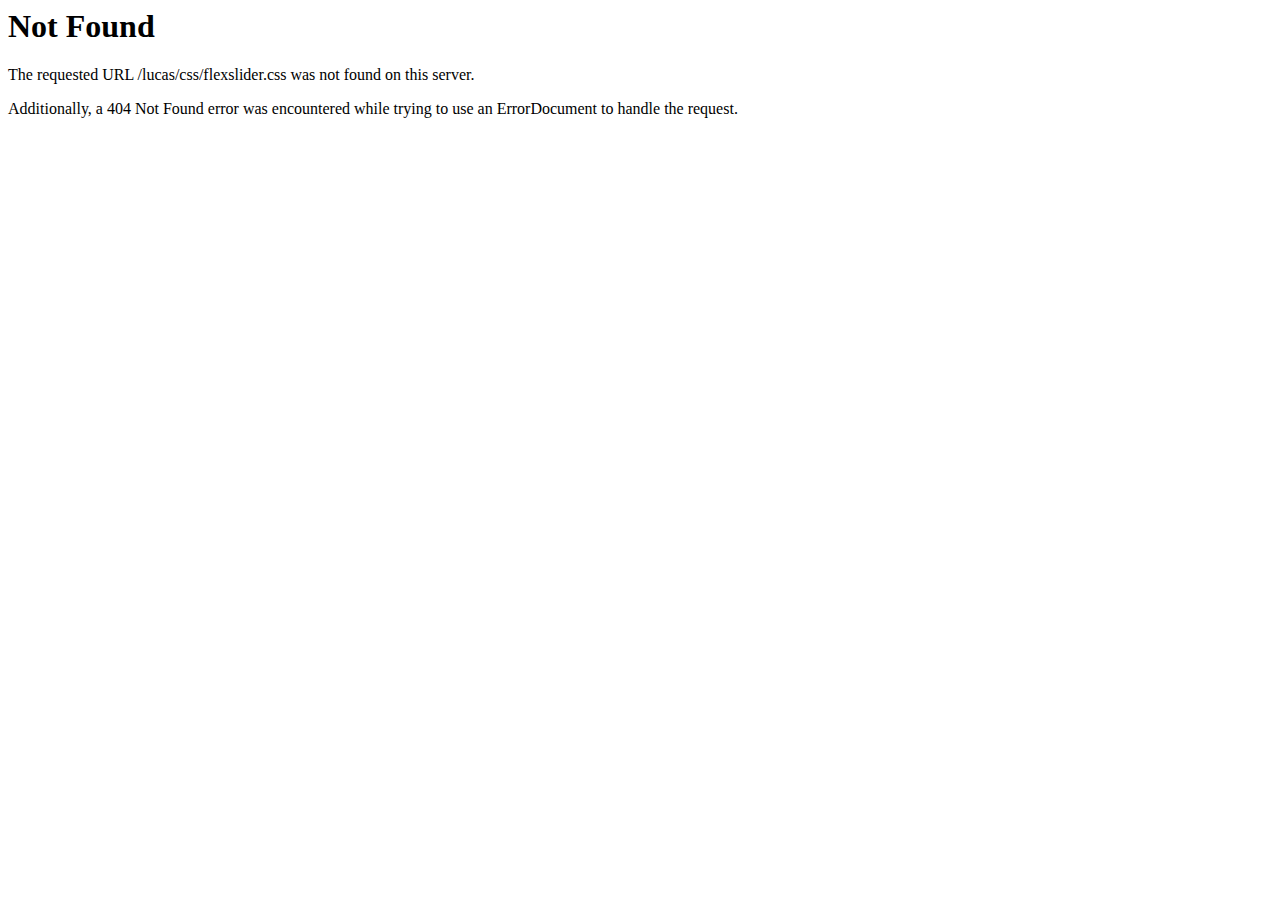
<file: css/flexslider.html>
<!DOCTYPE HTML PUBLIC "-//IETF//DTD HTML 2.0//EN">
<html><head>
<title>404 Not Found</title>
</head><body>
<h1>Not Found</h1>
<p>The requested URL /lucas/css/flexslider.css was not found on this server.</p>
<p>Additionally, a 404 Not Found
error was encountered while trying to use an ErrorDocument to handle the request.</p>
</body></html>
</file>
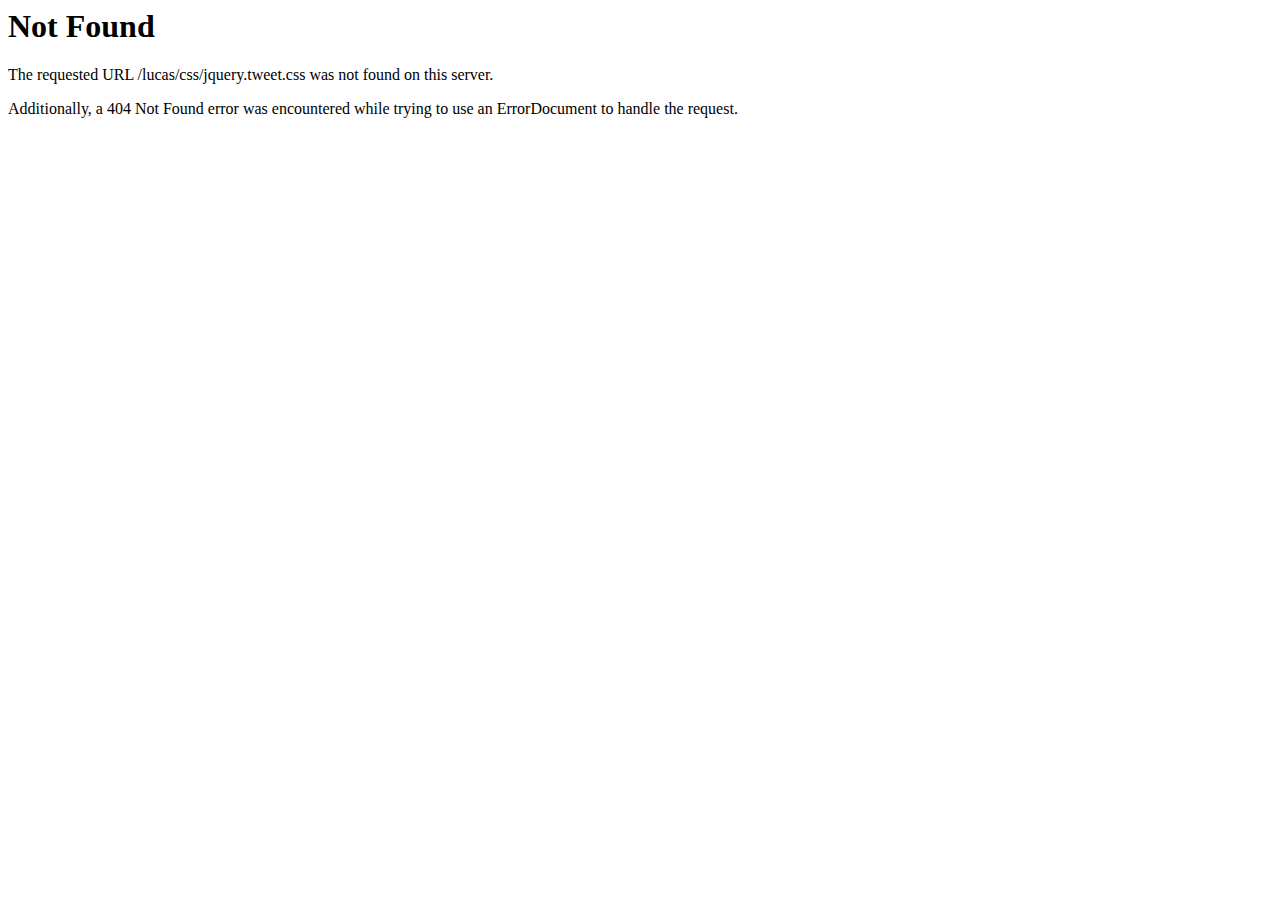
<file: css/jquery.tweet.html>
<!DOCTYPE HTML PUBLIC "-//IETF//DTD HTML 2.0//EN">
<html><head>
<title>404 Not Found</title>
</head><body>
<h1>Not Found</h1>
<p>The requested URL /lucas/css/jquery.tweet.css was not found on this server.</p>
<p>Additionally, a 404 Not Found
error was encountered while trying to use an ErrorDocument to handle the request.</p>
</body></html>
</file>
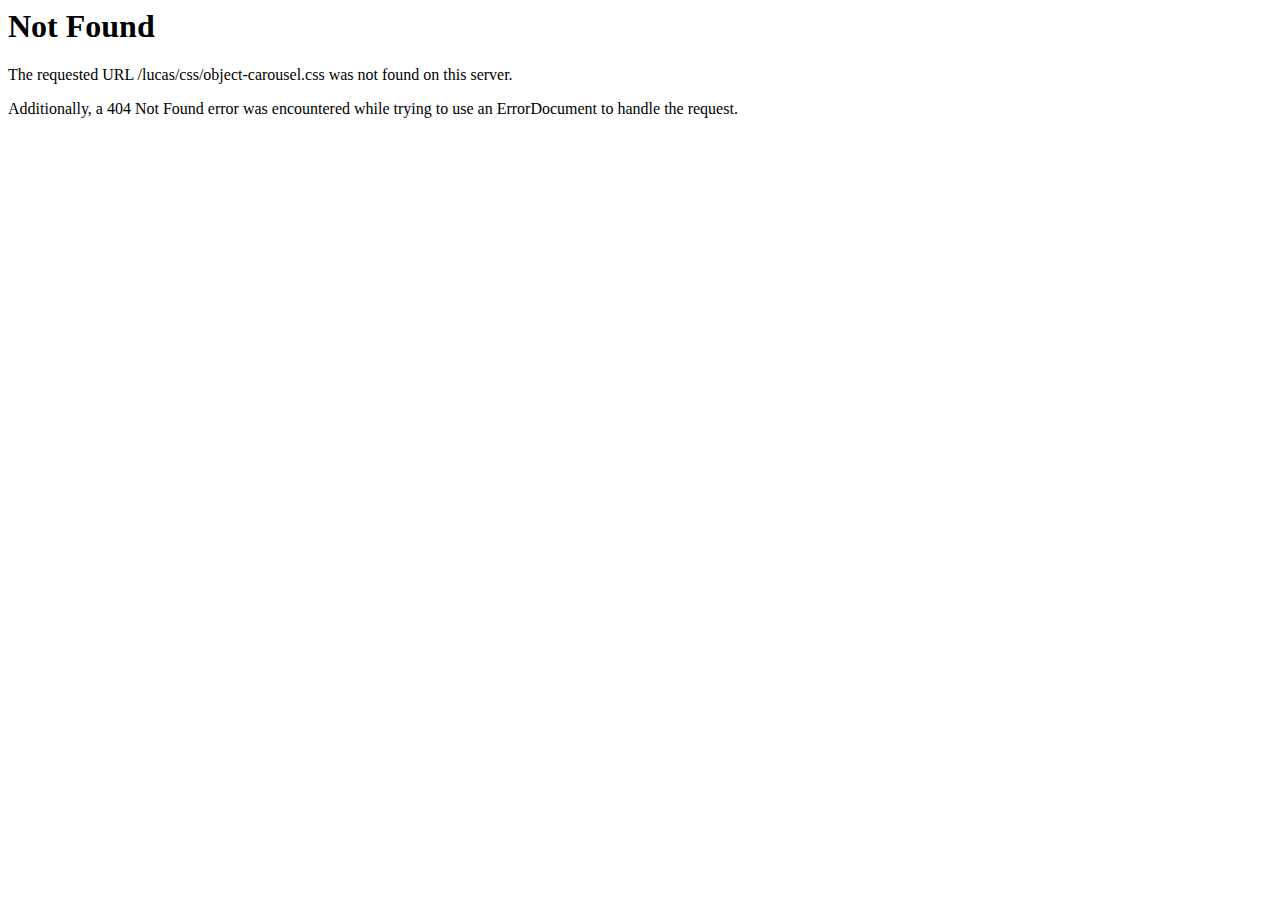
<file: css/object-carousel.html>
<!DOCTYPE HTML PUBLIC "-//IETF//DTD HTML 2.0//EN">
<html><head>
<title>404 Not Found</title>
</head><body>
<h1>Not Found</h1>
<p>The requested URL /lucas/css/object-carousel.css was not found on this server.</p>
<p>Additionally, a 404 Not Found
error was encountered while trying to use an ErrorDocument to handle the request.</p>
</body></html>
</file>
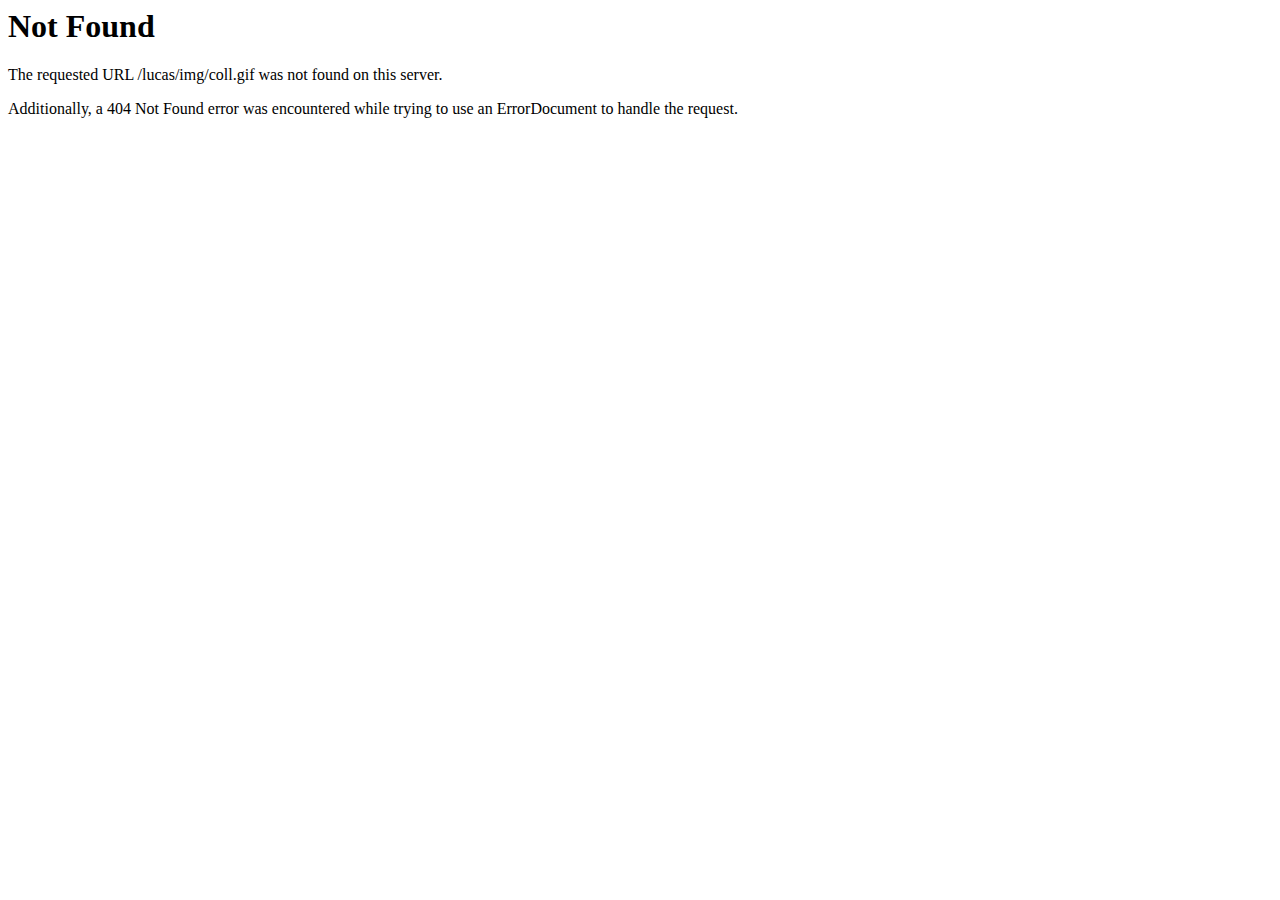
<file: img/coll.html>
<!DOCTYPE HTML PUBLIC "-//IETF//DTD HTML 2.0//EN">
<html><head>
<title>404 Not Found</title>
</head><body>
<h1>Not Found</h1>
<p>The requested URL /lucas/img/coll.gif was not found on this server.</p>
<p>Additionally, a 404 Not Found
error was encountered while trying to use an ErrorDocument to handle the request.</p>
</body></html>
</file>
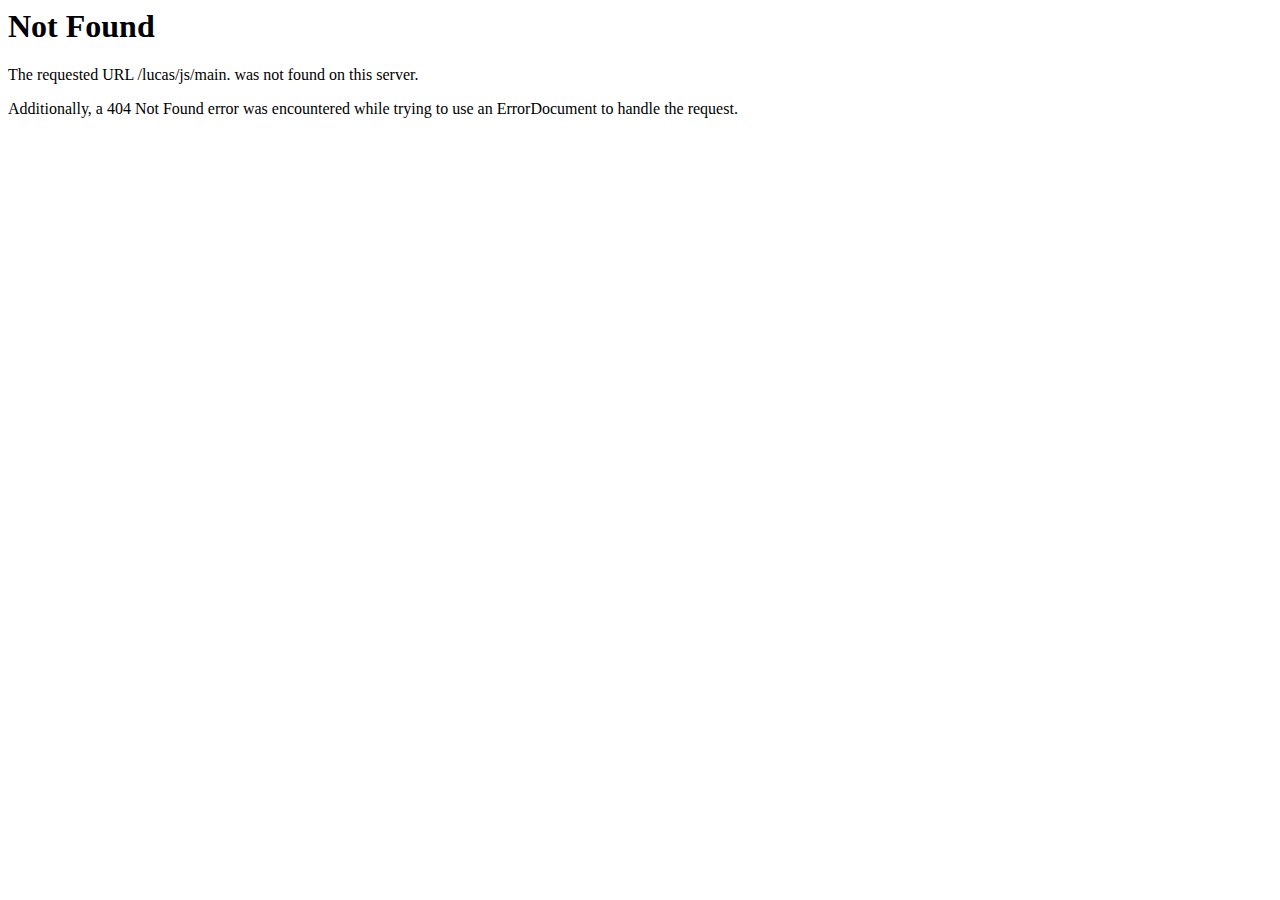
<file: js/main.html>
<!DOCTYPE HTML PUBLIC "-//IETF//DTD HTML 2.0//EN">
<html><head>
<title>404 Not Found</title>
</head><body>
<h1>Not Found</h1>
<p>The requested URL /lucas/js/main. was not found on this server.</p>
<p>Additionally, a 404 Not Found
error was encountered while trying to use an ErrorDocument to handle the request.</p>
</body></html>
</file>
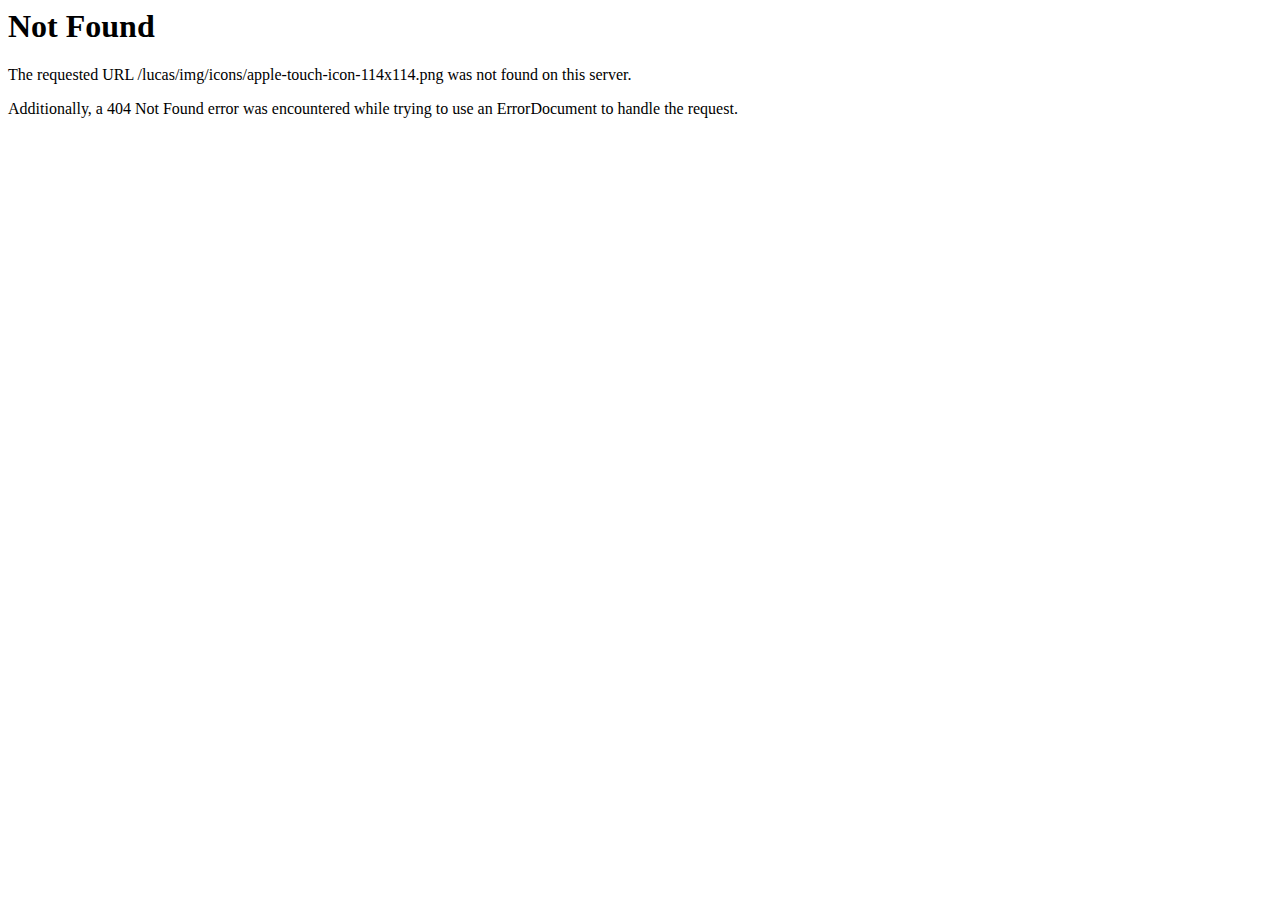
<file: img/icons/apple-touch-icon-114x114.html>
<!DOCTYPE HTML PUBLIC "-//IETF//DTD HTML 2.0//EN">
<html><head>
<title>404 Not Found</title>
</head><body>
<h1>Not Found</h1>
<p>The requested URL /lucas/img/icons/apple-touch-icon-114x114.png was not found on this server.</p>
<p>Additionally, a 404 Not Found
error was encountered while trying to use an ErrorDocument to handle the request.</p>
</body></html>
</file>
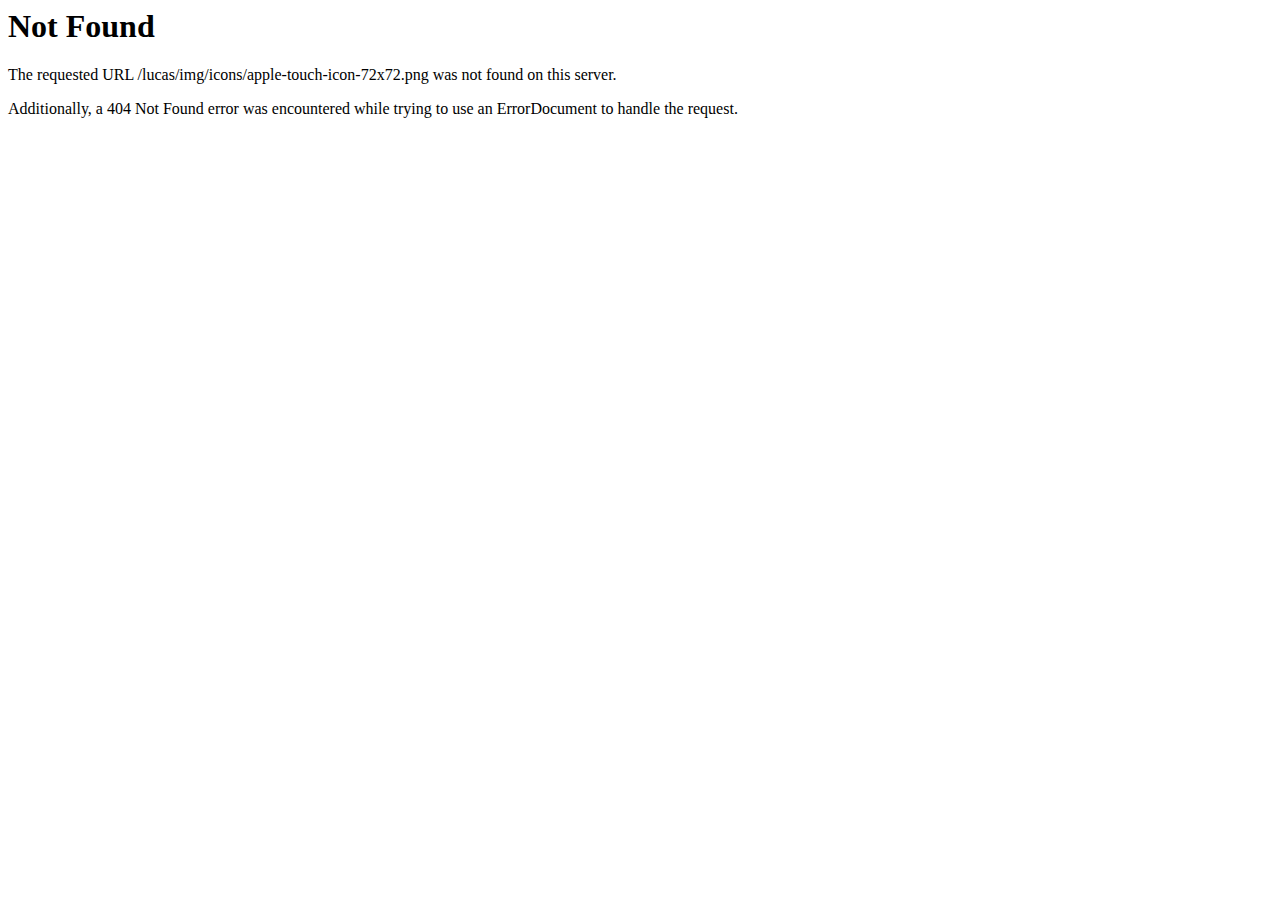
<file: img/icons/apple-touch-icon-72x72.html>
<!DOCTYPE HTML PUBLIC "-//IETF//DTD HTML 2.0//EN">
<html><head>
<title>404 Not Found</title>
</head><body>
<h1>Not Found</h1>
<p>The requested URL /lucas/img/icons/apple-touch-icon-72x72.png was not found on this server.</p>
<p>Additionally, a 404 Not Found
error was encountered while trying to use an ErrorDocument to handle the request.</p>
</body></html>
</file>
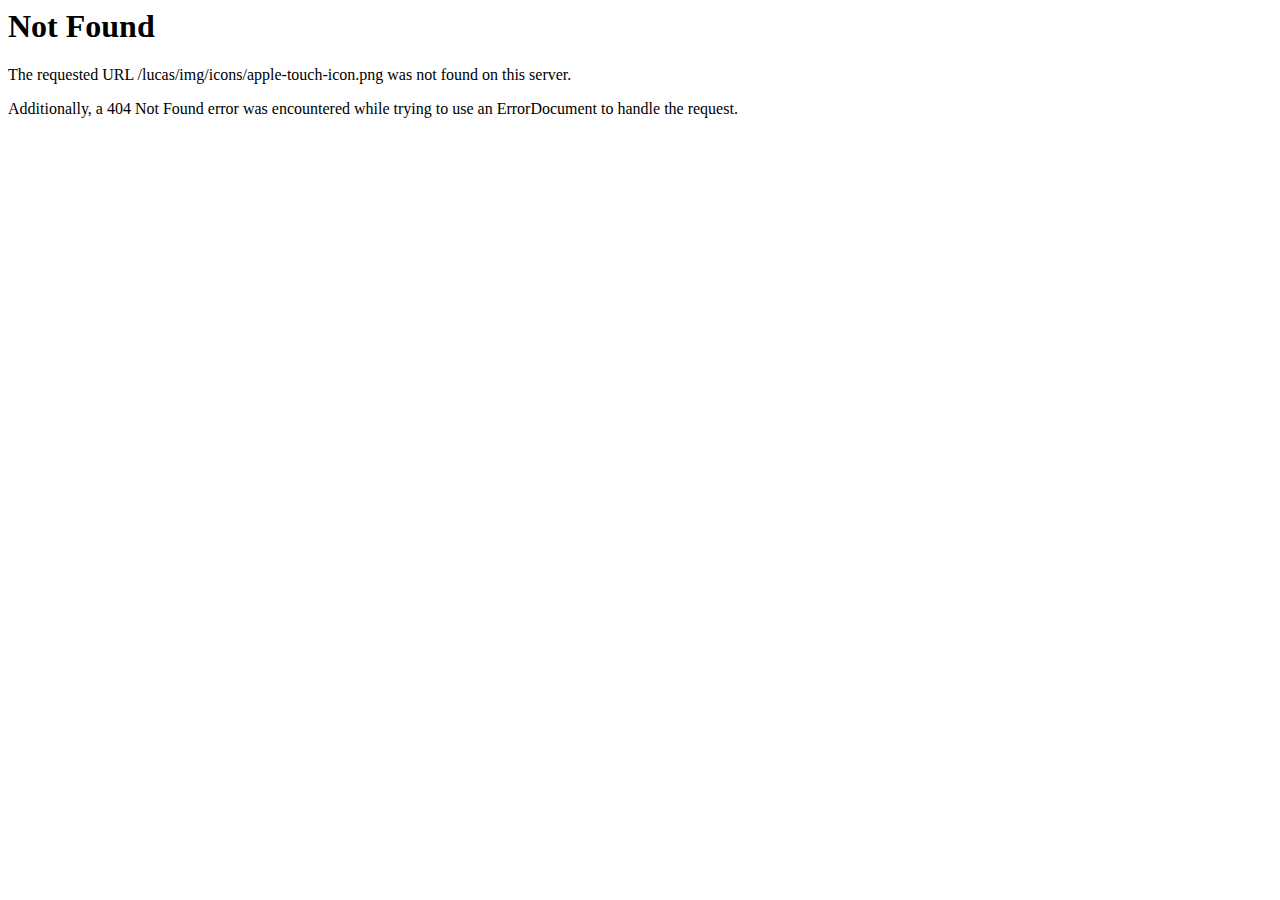
<file: img/icons/apple-touch-icon.html>
<!DOCTYPE HTML PUBLIC "-//IETF//DTD HTML 2.0//EN">
<html><head>
<title>404 Not Found</title>
</head><body>
<h1>Not Found</h1>
<p>The requested URL /lucas/img/icons/apple-touch-icon.png was not found on this server.</p>
<p>Additionally, a 404 Not Found
error was encountered while trying to use an ErrorDocument to handle the request.</p>
</body></html>
</file>
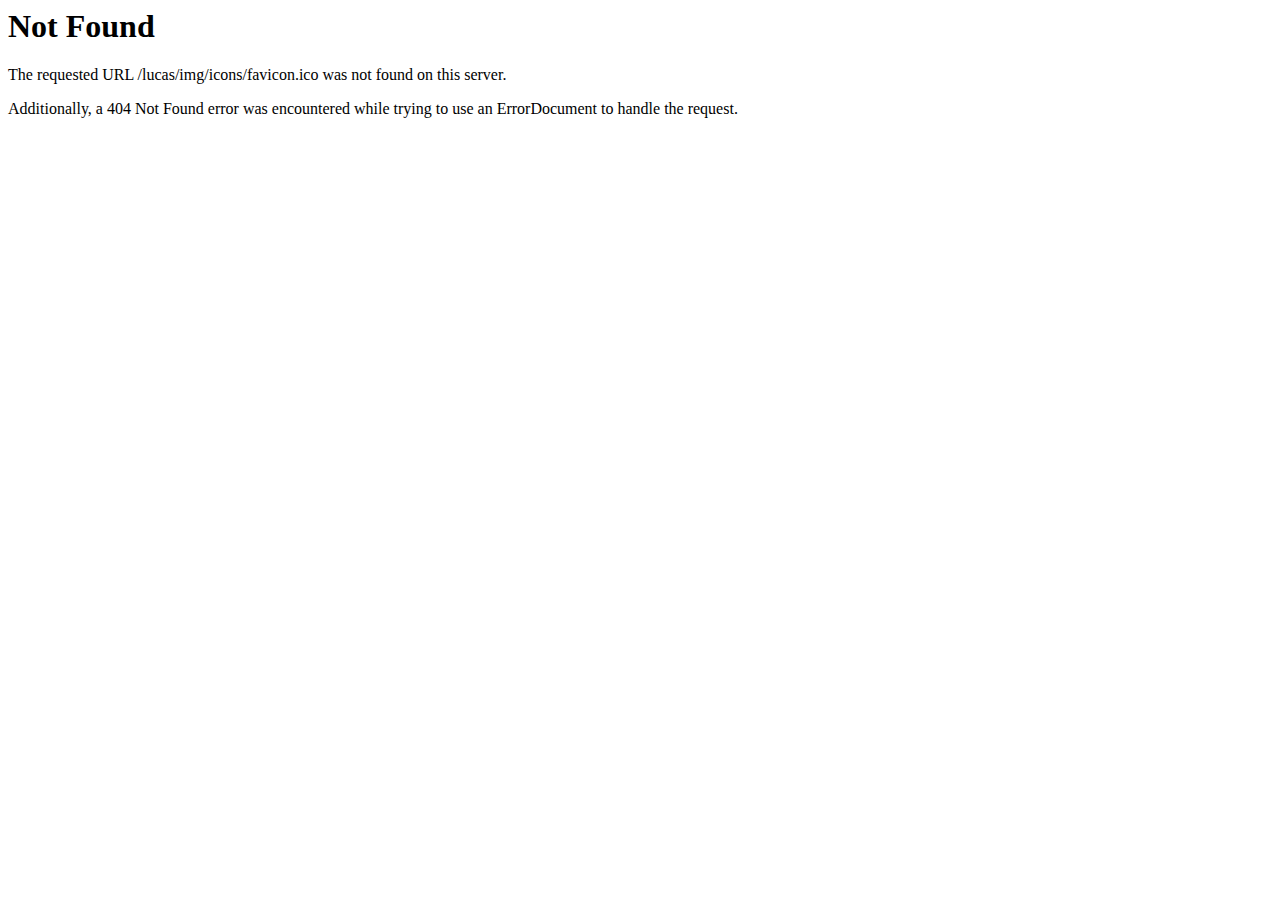
<file: img/icons/favicon.html>
<!DOCTYPE HTML PUBLIC "-//IETF//DTD HTML 2.0//EN">
<html><head>
<title>404 Not Found</title>
</head><body>
<h1>Not Found</h1>
<p>The requested URL /lucas/img/icons/favicon.ico was not found on this server.</p>
<p>Additionally, a 404 Not Found
error was encountered while trying to use an ErrorDocument to handle the request.</p>
</body></html>
</file>
